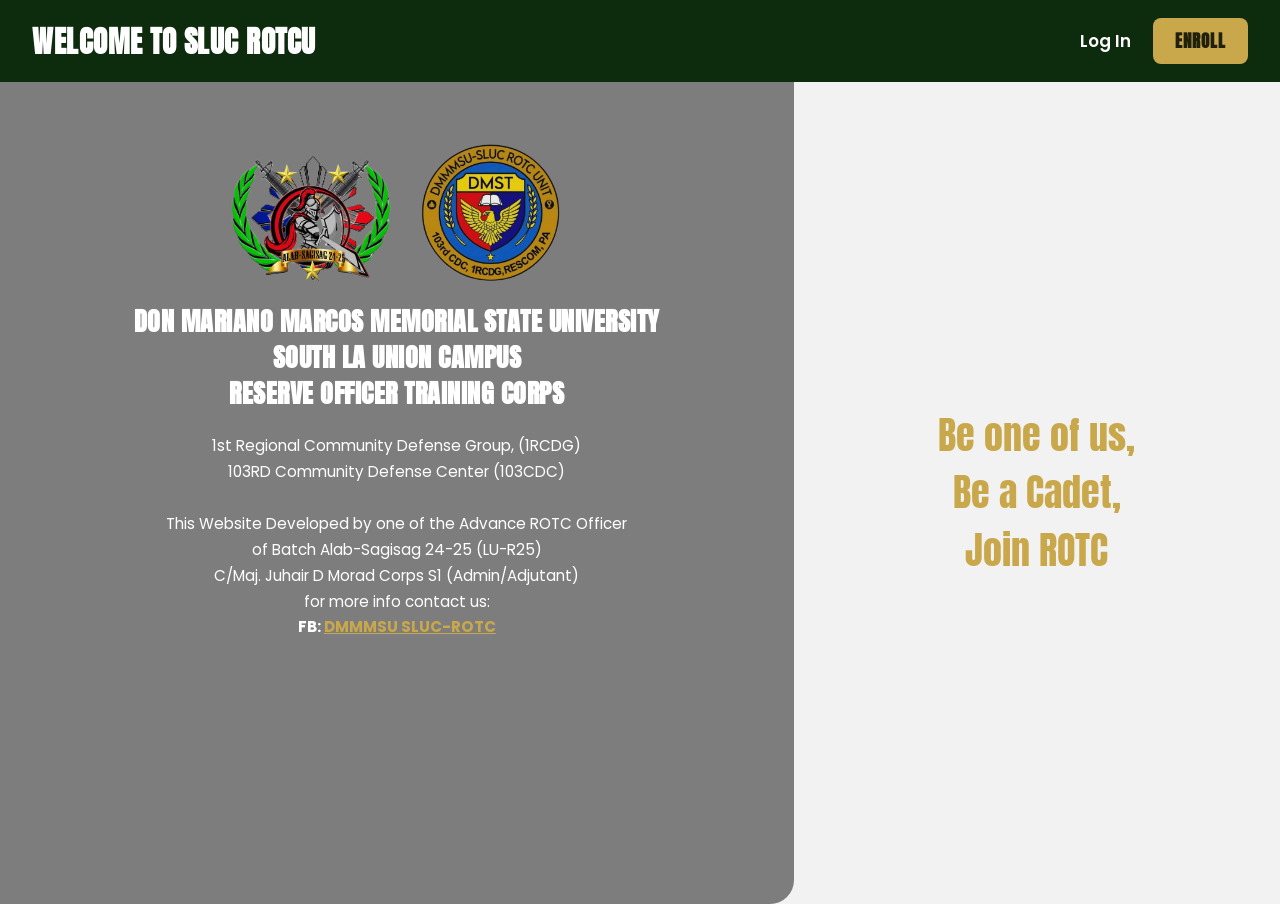
<file: index.html>
<!DOCTYPE html>
<html lang="en">
<head>
<meta charset="UTF-8">
<meta name="viewport" content="width=device-width, initial-scale=1.0">
<title>DMMMSU SLUC ROTC Unit</title>
<link rel="icon" href="assets/img/dmst-seal.png">
<link rel="stylesheet" href="assets/css/style.css">
</head>
<body>

<header class="topbar">
  <h1>WELCOME TO SLUC ROTCU</h1>
  <div class="topbar-actions">
    <a href="login.html">Log In</a>
    <a href="enroll.html" class="btn-enroll">ENROLL</a>
  </div>
</header>

<section class="hero">
  <div class="hero-panel">
    <div class="hero-logos">
      <img src="assets/img/alab-sagisag.png" alt="ALAB-SAGISAG 24-25 logo">
      <img src="assets/img/dmst-seal.png" alt="DMMMSU-SLUC ROTC Unit seal">
    </div>
    <h2>DON MARIANO MARCOS MEMORIAL STATE UNIVERSITY<br>
        SOUTH LA UNION CAMPUS<br>
        RESERVE OFFICER TRAINING CORPS</h2>
    <div class="sub">
      1st Regional Community Defense Group, (1RCDG)<br>
      103RD Community Defense Center (103CDC)
      <br><br>
      This Website Developed by one of the Advance ROTC Officer<br>
      of Batch Alab-Sagisag 24-25 (LU-R25)<br>
      C/Maj. Juhair D Morad Corps S1 (Admin/Adjutant)<br>
      for more info contact us:<br>
      <strong>FB: <a href="https://www.facebook.com/profile.php?id=100076255934388" target="_blank" rel="noopener" style="color:var(--gold);text-decoration:underline;">DMMMSU SLUC-ROTC</a></strong>
    </div>
  </div>
  <div class="hero-side">
    <div class="tagline">Be one of us,<br>Be a Cadet,<br>Join ROTC</div>
  </div>
</section>

</body>
</html>
</file>
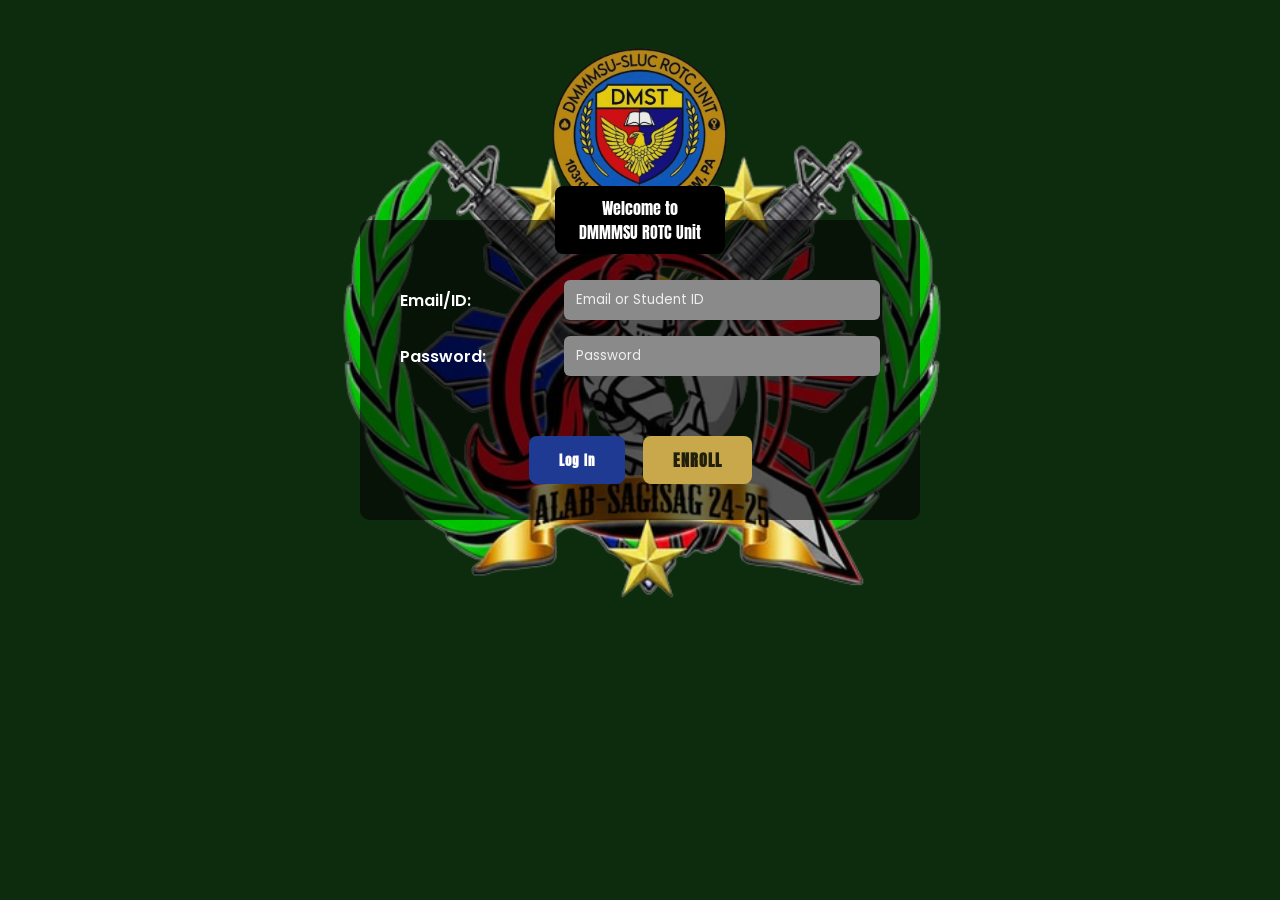
<file: admin-about.html>
<!DOCTYPE html>
<html lang="en">
<head>
<meta charset="UTF-8">
<meta name="viewport" content="width=device-width, initial-scale=1.0">
<title>About Us — DMMMSU SLUC ROTC Unit</title>
<link rel="icon" href="assets/img/dmst-seal.png">
<link rel="stylesheet" href="assets/css/style.css">
</head>
<body>
<div class="dash">
  <aside class="sidebar">
    <div>
      <nav>
        <a href="admin-home.html"><span class="icon">🏠</span>HOME</a>
        <a href="admin-attendance.html"><span class="icon">📅</span>ATTENDANCE</a>
        <a href="admin-profile.html"><span class="icon">👤</span>PROFILE</a>
        <a href="admin-about.html" class="active"><span class="icon">ℹ️</span>ABOUT US</a>
        <a href="admin-manage-admins.html" id="nav-manage-admins" class="hidden"><span class="icon">👑</span>MANAGE ADMINS</a>
      </nav>
    </div>
    <div class="sidebar-footer">
      © JUHAIR D. MORAD<br>BSCS STUDENT<br><br>
      <a href="#" id="logout-link" class="btn-logout">Log Out</a>
    </div>
  </aside>

  <div class="dash-main">
    <header class="dash-header">
      <img src="assets/img/dmst-seal.png" alt="seal">
      <h1>DMMMSU SLUC ROTC UNIT</h1>
    </header>

    <main class="content">
      <h2 class="page-title">ABOUT US</h2>
      <div class="panel on-white">
        <p style="text-align:center;font-weight:700;">
          DON MARIANO MARCOS MEMORIAL STATE UNIVERSITY-<br>
          SOUTH LA UNION CAMPUS<br>
          RESERVE OFFICER TRAINING CORPS (ROTC)
        </p>
        <p style="margin-top:14px;">
          103rd CDC, 1RCDG, RESCOM, PA. Committed to training disciplined, patriotic,
          and leadership-driven cadets.
        </p>
        <p style="margin-top:14px;">System developed by <a href="https://www.facebook.com/Dylan031706" target="_blank" rel="noopener" style="color:var(--navy);font-weight:700;text-decoration:underline;">Juhair D. Morad</a> — BSCS Student</p>
      </div>
    </main>
  </div>
</div>

<script src="assets/js/api.js"></script>
<script>
const user = ROTC.requireRole("admin");
if (user && user.isSuperAdmin) { const na = document.getElementById("nav-manage-admins"); if (na) na.classList.remove("hidden"); }
document.getElementById("logout-link").addEventListener("click", (e) => {
  e.preventDefault();
  ROTC.clearSession();
  window.location.href = "login.html";
});
</script>
</body>
</html>
</file>
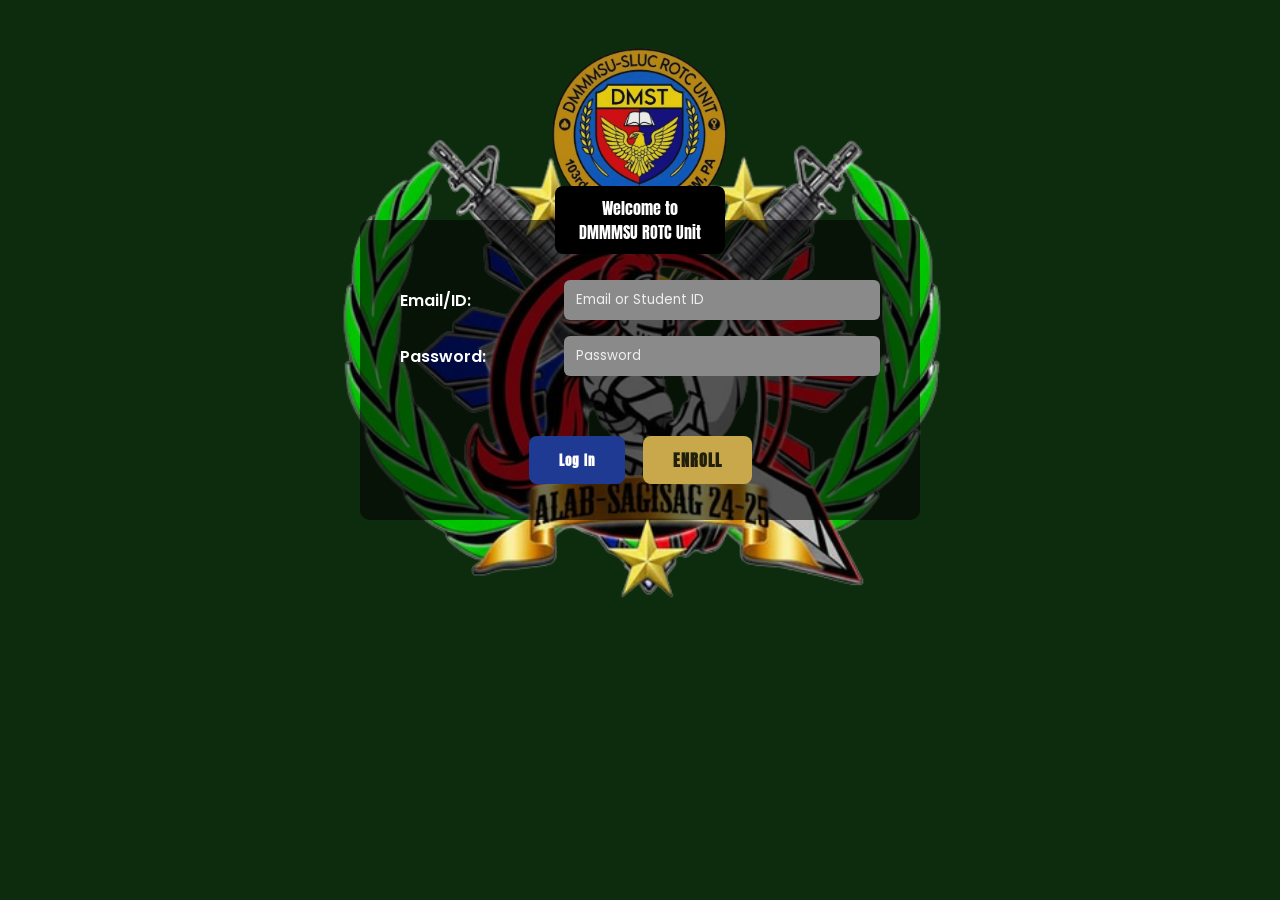
<file: admin-attendance-records.html>
<!DOCTYPE html>
<html lang="en">
<head>
<meta charset="UTF-8">
<meta name="viewport" content="width=device-width, initial-scale=1.0">
<title>Attendance Records — DMMMSU SLUC ROTC Unit</title>
<link rel="icon" href="assets/img/dmst-seal.png">
<link rel="stylesheet" href="assets/css/style.css">
</head>
<body>
<div class="dash">
  <aside class="sidebar">
    <div>
      <nav>
        <a href="admin-home.html"><span class="icon">🏠</span>HOME</a>
        <a href="admin-attendance.html" class="active"><span class="icon">📅</span>ATTENDANCE</a>
        <a href="admin-profile.html"><span class="icon">👤</span>PROFILE</a>
        <a href="admin-about.html"><span class="icon">ℹ️</span>ABOUT US</a>
        <a href="admin-manage-admins.html" id="nav-manage-admins" class="hidden"><span class="icon">👑</span>MANAGE ADMINS</a>
      </nav>
    </div>
    <div class="sidebar-footer">
      © JUHAIR D. MORAD<br>BSCS STUDENT<br><br>
      <a href="#" id="logout-link" class="btn-logout">Log Out</a>
    </div>
  </aside>

  <div class="dash-main">
    <header class="dash-header">
      <img src="assets/img/dmst-seal.png" alt="seal">
      <h1>DMMMSU SLUC ROTC UNIT</h1>
    </header>

    <main class="content">
      <h2 class="page-title">ATTENDANCE PAGE</h2>
      <h3 style="color:var(--gold-dark);margin-bottom:14px;">Attendance Record</h3>
      <p class="small-note" style="margin-bottom:10px;">
        Note: The student who scans the QR gets their name and time recorded automatically.
      </p>

      <div class="panel">
        <div class="table-scroll">
          <table>
            <thead><tr><th>ID</th><th>Name</th><th>Date</th><th>Time In</th><th>Time Out</th></tr></thead>
            <tbody id="records-tbody">
              <tr><td colspan="5">Loading…</td></tr>
            </tbody>
          </table>
        </div>
      </div>
    </main>
  </div>
</div>

<script src="assets/js/api.js"></script>
<script>
const user = ROTC.requireRole("admin");
if (user && user.isSuperAdmin) { const na = document.getElementById("nav-manage-admins"); if (na) na.classList.remove("hidden"); }
document.getElementById("logout-link").addEventListener("click", (e) => {
  e.preventDefault();
  ROTC.clearSession();
  window.location.href = "login.html";
});

(async () => {
  const tbody = document.getElementById("records-tbody");
  try {
    const records = await ROTC.getAttendanceRecords();
    tbody.innerHTML = records.length
      ? records.map(r => `
        <tr>
          <td>${r.id}</td><td>${r.name}</td><td>${r.date}</td>
          <td>${r.timeIn || "—"}</td><td>${r.timeOut || "—"}</td>
        </tr>`).join("")
      : "<tr><td colspan='5'>No records yet.</td></tr>";
  } catch (err) {
    tbody.innerHTML = `<tr><td colspan="5">${err.message}</td></tr>`;
  }
})();
</script>
</body>
</html>
</file>
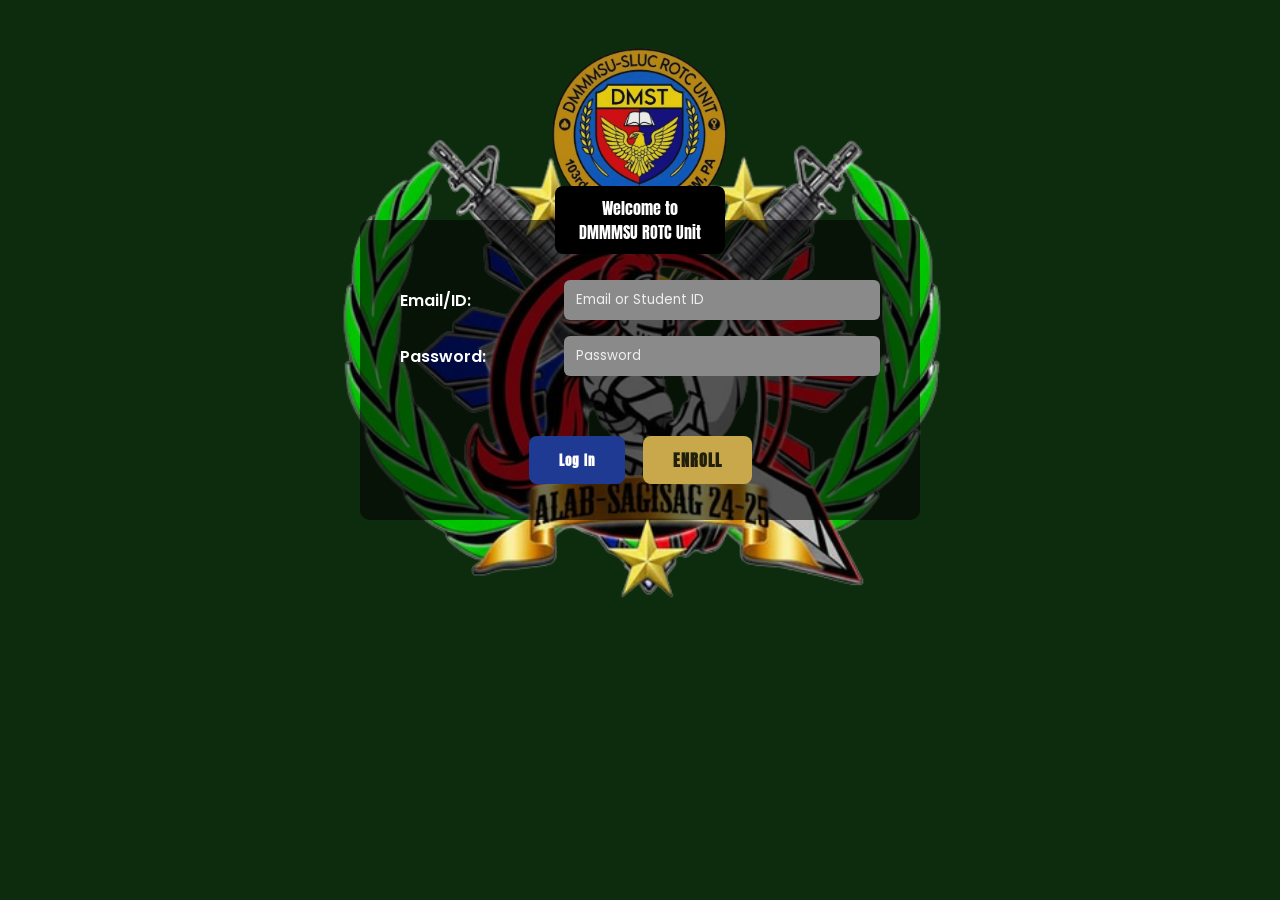
<file: admin-home.html>
<!DOCTYPE html>
<html lang="en">
<head>
<meta charset="UTF-8">
<meta name="viewport" content="width=device-width, initial-scale=1.0">
<title>Admin Home — DMMMSU SLUC ROTC Unit</title>
<link rel="icon" href="assets/img/dmst-seal.png">
<link rel="stylesheet" href="assets/css/style.css">
</head>
<body>
<div class="dash">
  <aside class="sidebar">
    <div>
      <nav>
        <a href="admin-home.html" class="active"><span class="icon">🏠</span>HOME</a>
        <a href="admin-attendance.html"><span class="icon">📅</span>ATTENDANCE</a>
        <a href="admin-profile.html"><span class="icon">👤</span>PROFILE</a>
        <a href="admin-about.html"><span class="icon">ℹ️</span>ABOUT US</a>
        <a href="admin-manage-admins.html" id="nav-manage-admins" class="hidden"><span class="icon">👑</span>MANAGE ADMINS</a>
      </nav>
    </div>
    <div class="sidebar-footer">
      © JUHAIR D. MORAD<br>BSCS STUDENT<br><br>
      <a href="#" id="logout-link" class="btn-logout">Log Out</a>
    </div>
  </aside>

  <div class="dash-main">
    <header class="dash-header">
      <img src="assets/img/dmst-seal.png" alt="seal">
      <h1>DMMMSU SLUC ROTC UNIT</h1>
    </header>

    <main class="content">
      <h2 class="page-title">HOME PAGE</h2>

      <div class="panel">
        <h3>ENROLLED STUDENT INFORMATION</h3>
        <p class="small-note">Review, approve, or edit cadet enrollment records.</p>
        <div class="table-actions" style="justify-content:flex-end;">
          <a href="admin-students.html" class="btn-view">VIEW/EDIT</a>
        </div>
      </div>

      <div class="panel">
        <h3>INSTRUCTORS &amp; OFFICERS</h3>
        <p class="small-note">Manage cadre and officer records.</p>
        <div class="table-actions" style="justify-content:flex-end;">
          <a href="admin-officers.html" class="btn-view">VIEW/EDIT</a>
        </div>
      </div>
    </main>
  </div>
</div>

<script src="assets/js/api.js"></script>
<script>
const user = ROTC.requireRole("admin");
if (user && user.isSuperAdmin) { const na = document.getElementById("nav-manage-admins"); if (na) na.classList.remove("hidden"); }
document.getElementById("logout-link").addEventListener("click", (e) => {
  e.preventDefault();
  ROTC.clearSession();
  window.location.href = "login.html";
});
</script>
</body>
</html>
</file>
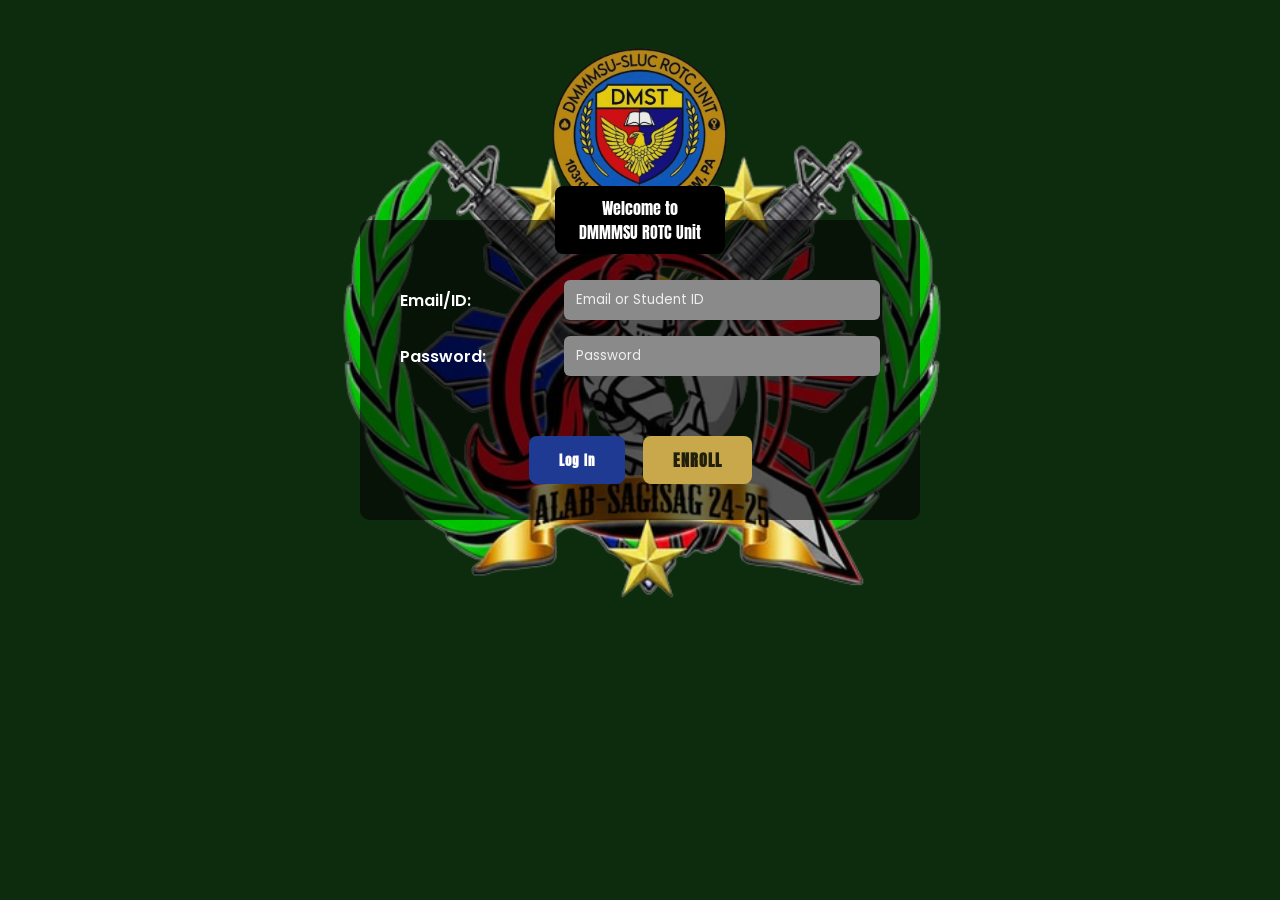
<file: admin-manage-admins.html>
<!DOCTYPE html>
<html lang="en">
<head>
<meta charset="UTF-8">
<meta name="viewport" content="width=device-width, initial-scale=1.0">
<title>Manage Admins — DMMMSU SLUC ROTC Unit</title>
<link rel="icon" href="assets/img/dmst-seal.png">
<link rel="stylesheet" href="assets/css/style.css">
</head>
<body>
<div class="dash">
  <aside class="sidebar">
    <div>
      <nav>
        <a href="admin-home.html"><span class="icon">🏠</span>HOME</a>
        <a href="admin-attendance.html"><span class="icon">📅</span>ATTENDANCE</a>
        <a href="admin-profile.html"><span class="icon">👤</span>PROFILE</a>
        <a href="admin-about.html"><span class="icon">ℹ️</span>ABOUT US</a>
        <a href="admin-manage-admins.html" id="nav-manage-admins" class="active"><span class="icon">👑</span>MANAGE ADMINS</a>
      </nav>
    </div>
    <div class="sidebar-footer">
      © JUHAIR D. MORAD<br>BSCS STUDENT<br><br>
      <a href="#" id="logout-link" class="btn-logout">Log Out</a>
    </div>
  </aside>

  <div class="dash-main">
    <header class="dash-header">
      <img src="assets/img/dmst-seal.png" alt="seal">
      <h1>DMMMSU SLUC ROTC UNIT</h1>
    </header>

    <main class="content">
      <h2 class="page-title">MANAGE ADMINS</h2>
      <p class="small-note" style="margin-bottom:10px;">
        Super Admin only. Regular admins can approve students, run attendance,
        and manage instructors/officers — but only a Super Admin can add or
        remove admin accounts, promote someone to Super Admin, or edit grades.
      </p>

      <div class="panel">
        <h3>ADD NEW ADMIN</h3>
        <div class="form-row"><label>ID:</label><input id="new-id" placeholder="unique ID"></div>
        <div class="form-row"><label>Name:</label><input id="new-name"></div>
        <div class="form-row"><label>Email:</label><input id="new-email" type="email"></div>
        <div class="form-row"><label>Password:</label><input id="new-password" type="password"></div>
        <div class="form-row">
          <label>Super Admin?</label>
          <select id="new-super">
            <option value="no">No — regular Admin</option>
            <option value="yes">Yes — Super Admin</option>
          </select>
        </div>
        <div style="text-align:right;">
          <button class="btn-save" id="add-admin-btn">Add Admin</button>
        </div>
        <div class="form-msg" id="add-msg"></div>
      </div>

      <div class="panel">
        <h3>CURRENT ADMINS</h3>
        <div class="table-scroll">
          <table>
            <thead>
              <tr><th>ID</th><th>Name</th><th>Email</th><th>Role</th><th></th></tr>
            </thead>
            <tbody id="admins-tbody">
              <tr><td colspan="5">Loading…</td></tr>
            </tbody>
          </table>
        </div>
      </div>
    </main>
  </div>
</div>

<script src="assets/js/api.js"></script>
<script>
const user = ROTC.requireSuperAdmin();

document.getElementById("logout-link").addEventListener("click", (e) => {
  e.preventDefault();
  ROTC.clearSession();
  window.location.href = "login.html";
});

async function load() {
  const tbody = document.getElementById("admins-tbody");
  try {
    const admins = await ROTC.getAllAdmins({ requesterId: user.id });
    tbody.innerHTML = admins.map(a => `
      <tr data-id="${a.id}">
        <td>${a.id}</td>
        <td>${a.name || ""}</td>
        <td>${a.email || ""}</td>
        <td><span class="status-badge ${a.isSuperAdmin ? "status-approved" : "status-pending"}">${a.isSuperAdmin ? "Super Admin" : "Admin"}</span></td>
        <td>
          <div class="table-actions">
            <button class="btn-view toggle-super" data-super="${a.isSuperAdmin ? "no" : "yes"}">
              ${a.isSuperAdmin ? "Demote to Admin" : "Promote to Super Admin"}
            </button>
            ${a.id === user.id ? "" : '<button class="btn-delete">Delete</button>'}
          </div>
        </td>
      </tr>
    `).join("");
  } catch (err) {
    tbody.innerHTML = `<tr><td colspan="5">${err.message}</td></tr>`;
  }
}
load();

document.getElementById("admins-tbody").addEventListener("click", async (e) => {
  const row = e.target.closest("tr");
  if (!row) return;
  const id = row.dataset.id;

  try {
    if (e.target.classList.contains("toggle-super")) {
      const makeSuper = e.target.dataset.super === "yes";
      await ROTC.updateAdmin({ requesterId: user.id, id, isSuperAdmin: makeSuper });
      load();
    } else if (e.target.textContent.trim() === "Delete") {
      if (!confirm("Delete this admin account?")) return;
      await ROTC.deleteAdmin({ requesterId: user.id, id });
      load();
    }
  } catch (err) {
    alert(err.message);
  }
});

document.getElementById("add-admin-btn").addEventListener("click", async () => {
  const msg = document.getElementById("add-msg");
  const payload = {
    requesterId: user.id,
    id: document.getElementById("new-id").value.trim(),
    name: document.getElementById("new-name").value.trim(),
    email: document.getElementById("new-email").value.trim(),
    password: document.getElementById("new-password").value,
    isSuperAdmin: document.getElementById("new-super").value === "yes",
  };
  if (!payload.id || !payload.password) {
    msg.textContent = "ID and password are required.";
    msg.className = "form-msg error";
    return;
  }
  try {
    await ROTC.addAdmin(payload);
    msg.textContent = "Admin added.";
    msg.className = "form-msg ok";
    ["new-id","new-name","new-email","new-password"].forEach(id => document.getElementById(id).value = "");
    document.getElementById("new-super").value = "no";
    load();
  } catch (err) {
    msg.textContent = err.message;
    msg.className = "form-msg error";
  }
});
</script>
</body>
</html>
</file>
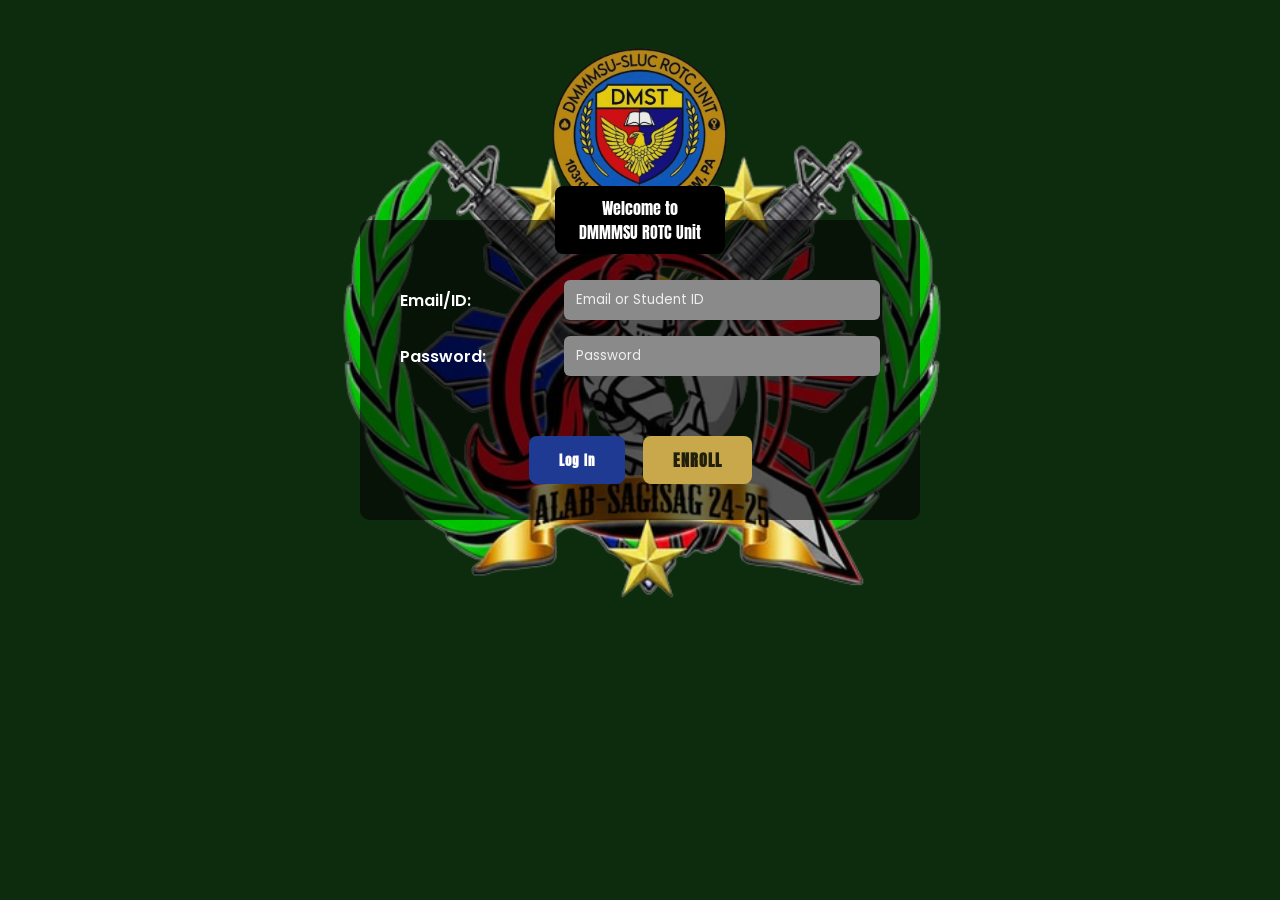
<file: admin-officers.html>
<!DOCTYPE html>
<html lang="en">
<head>
<meta charset="UTF-8">
<meta name="viewport" content="width=device-width, initial-scale=1.0">
<title>Instructors &amp; Officers — DMMMSU SLUC ROTC Unit</title>
<link rel="icon" href="assets/img/dmst-seal.png">
<link rel="stylesheet" href="assets/css/style.css">
</head>
<body>
<div class="dash">
  <aside class="sidebar">
    <div>
      <nav>
        <a href="admin-home.html" class="active"><span class="icon">🏠</span>HOME</a>
        <a href="admin-attendance.html"><span class="icon">📅</span>ATTENDANCE</a>
        <a href="admin-profile.html"><span class="icon">👤</span>PROFILE</a>
        <a href="admin-about.html"><span class="icon">ℹ️</span>ABOUT US</a>
        <a href="admin-manage-admins.html" id="nav-manage-admins" class="hidden"><span class="icon">👑</span>MANAGE ADMINS</a>
      </nav>
    </div>
    <div class="sidebar-footer">
      © JUHAIR D. MORAD<br>BSCS STUDENT<br><br>
      <a href="#" id="logout-link" class="btn-logout">Log Out</a>
    </div>
  </aside>

  <div class="dash-main">
    <header class="dash-header">
      <img src="assets/img/dmst-seal.png" alt="seal">
      <h1>DMMMSU SLUC ROTC UNIT</h1>
    </header>

    <main class="content">
      <h2 class="page-title">INSTRUCTORS &amp; OFFICERS</h2>

      <div class="panel">
        <div class="table-scroll">
          <table id="officers-table">
            <thead>
              <tr><th>Rank</th><th>Name</th><th>CP#</th><th>Address</th><th>Role</th><th>Bank No.</th><th>Tin No.</th><th></th></tr>
            </thead>
            <tbody id="officers-tbody">
              <tr><td colspan="8">Loading…</td></tr>
            </tbody>
          </table>
        </div>
        <div class="table-actions">
          <button class="btn-view" id="add-row">+ Add Row</button>
          <button class="btn-discard" id="discard">Discard</button>
          <button class="btn-save" id="save-all">Save Changes</button>
        </div>
      </div>
    </main>
  </div>
</div>

<script src="assets/js/api.js"></script>
<script>
const user = ROTC.requireRole("admin");
if (user && user.isSuperAdmin) { const na = document.getElementById("nav-manage-admins"); if (na) na.classList.remove("hidden"); }
document.getElementById("logout-link").addEventListener("click", (e) => {
  e.preventDefault();
  ROTC.clearSession();
  window.location.href = "login.html";
});

const cols = ["rank","name","cp","address","role","bankNo","tinNo"];

function rowHtml(o = {}) {
  return `<tr>` + cols.map(c => `<td><input value="${o[c] || ""}" data-col="${c}" style="width:100%;border:none;background:transparent;"></td>`).join("") +
    `<td><button class="btn-delete row-delete">Delete</button></td></tr>`;
}

async function load() {
  const tbody = document.getElementById("officers-tbody");
  try {
    const officers = await ROTC.getOfficers();
    tbody.innerHTML = officers.length
      ? officers.map(rowHtml).join("")
      : rowHtml();
  } catch (err) {
    tbody.innerHTML = `<tr><td colspan="8">${err.message}</td></tr>`;
  }
}
load();

document.getElementById("add-row").addEventListener("click", () => {
  document.getElementById("officers-tbody").insertAdjacentHTML("beforeend", rowHtml());
});

document.getElementById("officers-tbody").addEventListener("click", (e) => {
  if (e.target.classList.contains("row-delete")) {
    e.target.closest("tr").remove();
  }
});

document.getElementById("discard").addEventListener("click", load);

document.getElementById("save-all").addEventListener("click", async () => {
  const rows = [...document.querySelectorAll("#officers-tbody tr")];
  const officers = rows.map(row => {
    const obj = {};
    cols.forEach(c => obj[c] = row.querySelector(`[data-col="${c}"]`).value.trim());
    return obj;
  }).filter(o => o.name); // skip empty rows

  try {
    await ROTC.saveOfficers({ officers });
    alert("Saved.");
    load();
  } catch (err) {
    alert(err.message);
  }
});
</script>
</body>
</html>
</file>
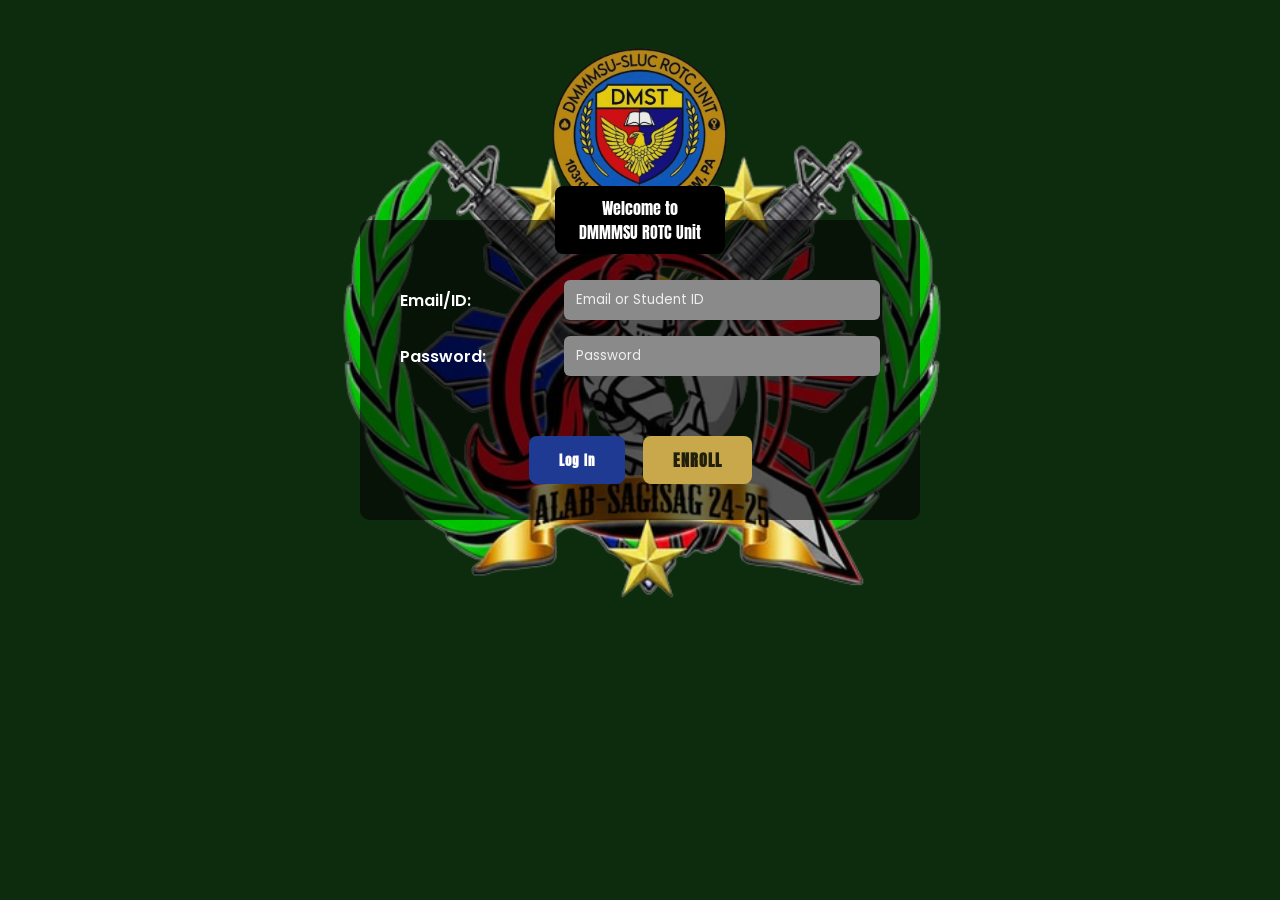
<file: admin-profile.html>
<!DOCTYPE html>
<html lang="en">
<head>
<meta charset="UTF-8">
<meta name="viewport" content="width=device-width, initial-scale=1.0">
<title>Profile — DMMMSU SLUC ROTC Unit</title>
<link rel="icon" href="assets/img/dmst-seal.png">
<link rel="stylesheet" href="assets/css/style.css">
</head>
<body>
<div class="dash">
  <aside class="sidebar">
    <div>
      <nav>
        <a href="admin-home.html"><span class="icon">🏠</span>HOME</a>
        <a href="admin-attendance.html"><span class="icon">📅</span>ATTENDANCE</a>
        <a href="admin-profile.html" class="active"><span class="icon">👤</span>PROFILE</a>
        <a href="admin-about.html"><span class="icon">ℹ️</span>ABOUT US</a>
        <a href="admin-manage-admins.html" id="nav-manage-admins" class="hidden"><span class="icon">👑</span>MANAGE ADMINS</a>
      </nav>
    </div>
    <div class="sidebar-footer">
      © JUHAIR D. MORAD<br>BSCS STUDENT<br><br>
      <a href="#" id="logout-link" class="btn-logout">Log Out</a>
    </div>
  </aside>

  <div class="dash-main">
    <header class="dash-header">
      <img src="assets/img/dmst-seal.png" alt="seal">
      <h1>DMMMSU SLUC ROTC UNIT</h1>
    </header>

    <main class="content">
      <h2 class="page-title">PROFILE PAGE</h2>

      <div class="profile-grid">
        <div class="profile-photo-card">
          <div class="avatar" id="avatar">
            <svg viewBox="0 0 24 24"><path d="M12 12c2.7 0 4.8-2.1 4.8-4.8S14.7 2.4 12 2.4 7.2 4.5 7.2 7.2 9.3 12 12 12zm0 2.4c-3.2 0-9.6 1.6-9.6 4.8v2.4h19.2v-2.4c0-3.2-6.4-4.8-9.6-4.8z"/></svg>
          </div>
          <input type="file" id="photo-input" accept="image/*" class="hidden">
          <button class="btn btn-primary" id="edit-photo-btn" style="background:var(--navy);border-radius:6px;">EDIT PHOTO</button>
        </div>

        <div class="detail-card">
          <h3 style="color:var(--gold-dark);margin-bottom:16px;">PROFILE DETAIL</h3>
          <form id="profile-form">
            <div class="detail-row"><label>NAME:</label><input id="p-name" disabled></div>
            <div class="detail-row"><label>RANK:</label><input id="p-rank" disabled></div>
            <div class="detail-row"><label>ROLE:</label><input id="p-role" disabled></div>
            <div class="detail-row"><label>ADDRESS:</label><input id="p-address" disabled></div>
            <div class="detail-row"><label>CP#:</label><input id="p-cp" disabled></div>
            <div class="detail-row"><label>Email:</label><input id="p-email" disabled></div>
            <div class="detail-row"><label>PASSWORD:</label><input id="p-password" type="password" value="**********" disabled></div>
            <div style="text-align:right;">
              <button type="button" class="btn-save" id="edit-toggle">EDIT INFO</button>
            </div>
          </form>
        </div>
      </div>
    </main>
  </div>
</div>

<script src="assets/js/api.js"></script>
<script>
const user = ROTC.requireRole("admin");
if (user && user.isSuperAdmin) { const na = document.getElementById("nav-manage-admins"); if (na) na.classList.remove("hidden"); }
document.getElementById("logout-link").addEventListener("click", (e) => {
  e.preventDefault();
  ROTC.clearSession();
  window.location.href = "login.html";
});

const fields = ["name","rank","role","address","cp","email"];

(async () => {
  try {
    const p = await ROTC.getProfile(user.id);
    fields.forEach(f => {
      const el = document.getElementById("p-" + f);
      if (el && p[f] !== undefined) el.value = p[f];
    });
    if (p.photoUrl) document.getElementById("avatar").innerHTML = `<img src="${p.photoUrl}" alt="photo">`;
  } catch (err) { console.error(err); }
})();

let editing = false;
document.getElementById("edit-toggle").addEventListener("click", async () => {
  editing = !editing;
  fields.forEach(f => { if (f !== "email") document.getElementById("p-" + f).disabled = !editing; });
  const btn = document.getElementById("edit-toggle");
  if (editing) { btn.textContent = "SAVE"; }
  else {
    btn.textContent = "EDIT INFO";
    const payload = { id: user.id };
    fields.forEach(f => payload[f] = document.getElementById("p-" + f).value);
    try { await ROTC.updateProfile(payload); } catch (err) { alert(err.message); }
  }
});

document.getElementById("edit-photo-btn").addEventListener("click", () => document.getElementById("photo-input").click());
document.getElementById("photo-input").addEventListener("change", (e) => {
  const file = e.target.files[0];
  if (!file) return;
  const reader = new FileReader();
  reader.onload = async () => {
    document.getElementById("avatar").innerHTML = `<img src="${reader.result}" alt="photo">`;
    try { await ROTC.updateProfile({ id: user.id, photoBase64: reader.result }); } catch (err) { alert(err.message); }
  };
  reader.readAsDataURL(file);
});
</script>
</body>
</html>
</file>
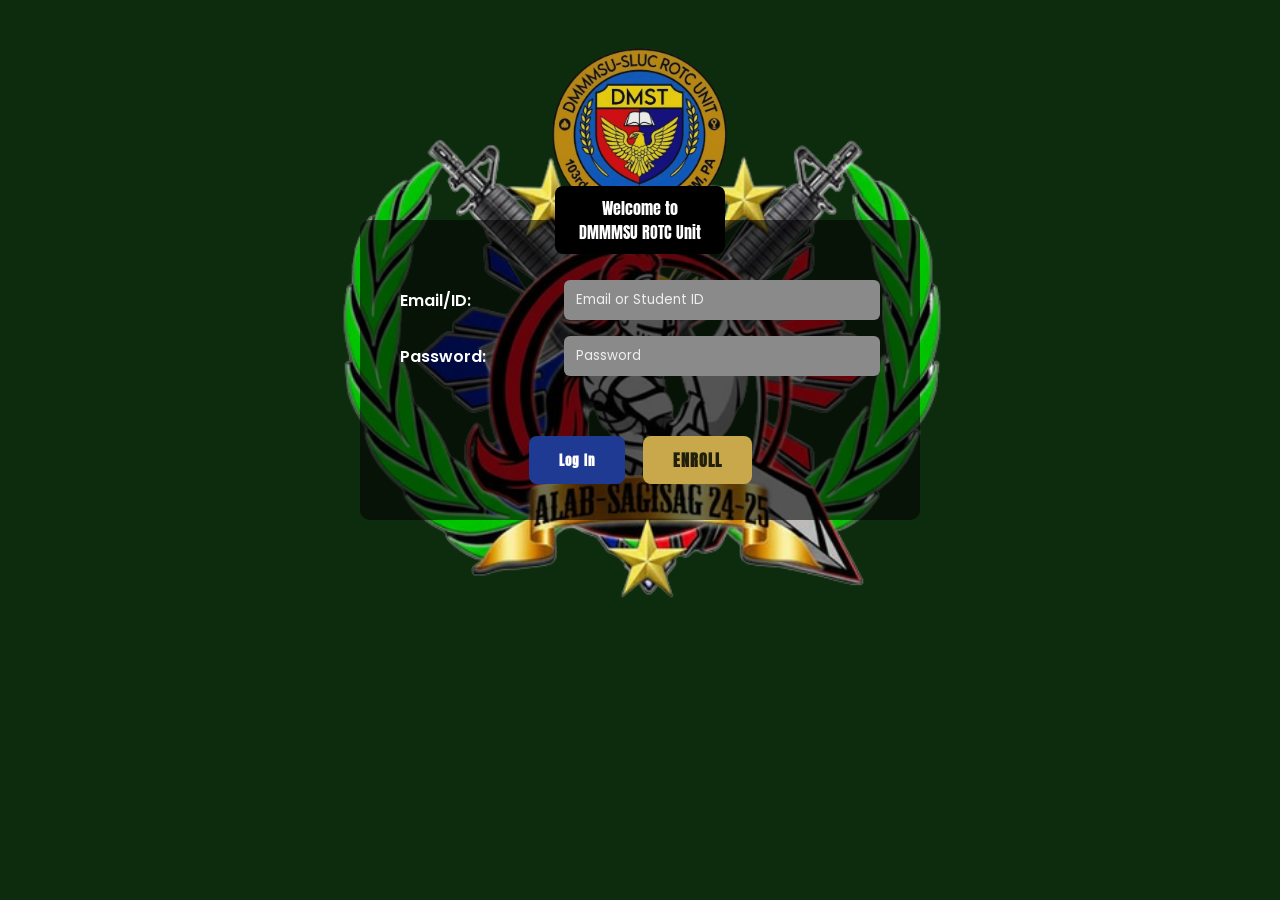
<file: admin-students.html>
<!DOCTYPE html>
<html lang="en">
<head>
<meta charset="UTF-8">
<meta name="viewport" content="width=device-width, initial-scale=1.0">
<title>Enrolled Students — DMMMSU SLUC ROTC Unit</title>
<link rel="icon" href="assets/img/dmst-seal.png">
<link rel="stylesheet" href="assets/css/style.css">
</head>
<body>
<div class="dash">
  <aside class="sidebar">
    <div>
      <nav>
        <a href="admin-home.html" class="active"><span class="icon">🏠</span>HOME</a>
        <a href="admin-attendance.html"><span class="icon">📅</span>ATTENDANCE</a>
        <a href="admin-profile.html"><span class="icon">👤</span>PROFILE</a>
        <a href="admin-about.html"><span class="icon">ℹ️</span>ABOUT US</a>
        <a href="admin-manage-admins.html" id="nav-manage-admins" class="hidden"><span class="icon">👑</span>MANAGE ADMINS</a>
      </nav>
    </div>
    <div class="sidebar-footer">
      © JUHAIR D. MORAD<br>BSCS STUDENT<br><br>
      <a href="#" id="logout-link" class="btn-logout">Log Out</a>
    </div>
  </aside>

  <div class="dash-main">
    <header class="dash-header">
      <img src="assets/img/dmst-seal.png" alt="seal">
      <h1>DMMMSU SLUC ROTC UNIT</h1>
    </header>

    <main class="content">
      <h2 class="page-title">ENROLLED STUDENT INFORMATION</h2>
      <p class="small-note" style="margin-bottom:10px;">
        Note: Information in the enrollment of a student must include all fields above.
      </p>
      <p class="small-note" id="grades-note" style="margin-bottom:10px;"></p>

      <div class="panel">
        <div class="table-scroll">
          <table id="students-table">
            <thead>
              <tr>
                <th>ID</th><th>NAME</th><th>ADDRESS</th><th>Course</th>
                <th>Parent</th><th>CP#</th><th>Email</th><th>Status</th>
                <th>MS1</th><th>MS2</th><th></th>
              </tr>
            </thead>
            <tbody id="students-tbody">
              <tr><td colspan="11">Loading…</td></tr>
            </tbody>
          </table>
        </div>
      </div>
    </main>
  </div>
</div>

<script src="assets/js/api.js"></script>
<script>
const user = ROTC.requireRole("admin");
if (user && user.isSuperAdmin) { const na = document.getElementById("nav-manage-admins"); if (na) na.classList.remove("hidden"); }
document.getElementById("logout-link").addEventListener("click", (e) => {
  e.preventDefault();
  ROTC.clearSession();
  window.location.href = "login.html";
});

async function load() {
  const tbody = document.getElementById("students-tbody");
  try {
    const students = await ROTC.getAllStudents();
    if (!students.length) {
      tbody.innerHTML = "<tr><td colspan='11'>No students enrolled yet.</td></tr>";
      return;
    }
    const canEditGrades = !!user.isSuperAdmin;
    tbody.innerHTML = students.map(s => `
      <tr data-id="${s.id}">
        <td>${s.id}</td>
        <td>${s.name}</td>
        <td>${s.address || ""}</td>
        <td>${s.course || ""}</td>
        <td>${s.parent || ""}</td>
        <td>${s.cp || ""}</td>
        <td>${s.email || ""}</td>
        <td><span class="status-badge status-${(s.status || "pending").toLowerCase()}">${s.status || "Pending"}</span></td>
        <td><input type="text" class="ms1-input" value="${s.ms1 || ""}" style="width:60px;" ${canEditGrades ? "" : "disabled"}></td>
        <td><input type="text" class="ms2-input" value="${s.ms2 || ""}" style="width:60px;" ${canEditGrades ? "" : "disabled"}></td>
        <td>
          <div class="table-actions">
            <button class="btn-approve ${s.status === "Approved" ? "is-active" : ""}" data-act="Approved">Approved</button>
            <button class="btn-decline ${s.status === "Declined" ? "is-active" : ""}" data-act="Declined">Decline</button>
            <button class="btn-delete" data-act="Delete">Delete</button>
            ${canEditGrades ? '<button class="btn-save" data-act="SaveGrades">Save</button>' : ""}
          </div>
        </td>
      </tr>
    `).join("");
    if (!canEditGrades) {
      document.getElementById("grades-note").textContent =
        "Only the Super Admin can edit MS1/MS2 grades.";
    }
  } catch (err) {
    tbody.innerHTML = `<tr><td colspan="11">${err.message}</td></tr>`;
  }
}
load();

document.getElementById("students-tbody").addEventListener("click", async (e) => {
  const btn = e.target.closest("button");
  if (!btn) return;
  const row = btn.closest("tr");
  const id = row.dataset.id;
  const act = btn.dataset.act;

  try {
    if (act === "Delete") {
      if (!confirm("Delete this student record?")) return;
      await ROTC.deleteStudent({ id });
      row.remove();
      return;
    }
    if (act === "SaveGrades") {
      const ms1 = row.querySelector(".ms1-input").value;
      const ms2 = row.querySelector(".ms2-input").value;
      await ROTC.updateStudentGrades({ id, ms1, ms2, requesterId: user.id });
      alert("Grades saved.");
      return;
    }
    // Approved / Declined
    await ROTC.setStudentStatus({ id, status: act });
    load();
  } catch (err) {
    alert(err.message);
  }
});
</script>
</body>
</html>
</file>
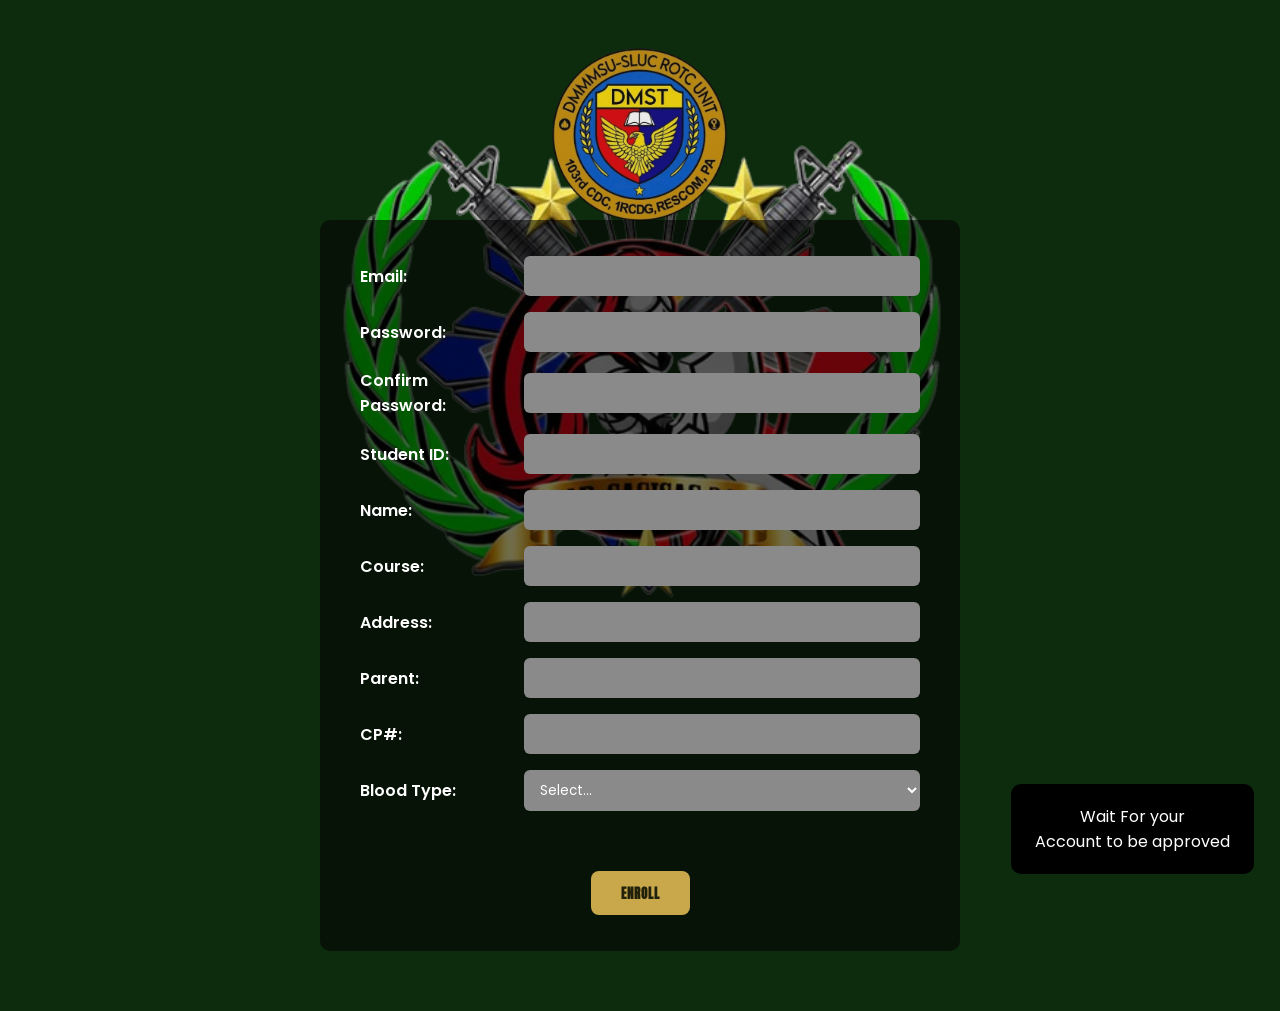
<file: enroll.html>
<!DOCTYPE html>
<html lang="en">
<head>
<meta charset="UTF-8">
<meta name="viewport" content="width=device-width, initial-scale=1.0">
<title>Enroll — DMMMSU SLUC ROTC Unit</title>
<link rel="icon" href="assets/img/dmst-seal.png">
<link rel="stylesheet" href="assets/css/style.css">
<style>
  .auth-page{background:var(--dark-green) url('assets/img/bg-logo.png') center 60px/620px no-repeat;}
  .auth-card{max-width:640px;}
</style>
</head>
<body>

<div class="auth-page">
  <img src="assets/img/login-logo.png" class="seal" alt="DMST seal">
  <div class="auth-card">
    <form id="enroll-form">
      <div class="form-row"><label for="email">Email:</label><input type="email" id="email" required></div>
      <div class="form-row"><label for="password">Password:</label><input type="password" id="password" required minlength="6"></div>
      <div class="form-row"><label for="confirmPassword">Confirm Password:</label><input type="password" id="confirmPassword" required minlength="6"></div>
      <div class="form-row"><label for="studentId">Student ID:</label><input type="text" id="studentId" required></div>
      <div class="form-row"><label for="name">Name:</label><input type="text" id="name" required></div>
      <div class="form-row"><label for="course">Course:</label><input type="text" id="course" required></div>
      <div class="form-row"><label for="address">Address:</label><input type="text" id="address" required></div>
      <div class="form-row"><label for="parent">Parent:</label><input type="text" id="parent" required></div>
      <div class="form-row"><label for="cp">CP#:</label><input type="text" id="cp" required></div>
      <div class="form-row">
        <label for="blood">Blood Type:</label>
        <select id="blood" required>
          <option value="" disabled selected>Select…</option>
          <option>A+</option><option>A-</option>
          <option>B+</option><option>B-</option>
          <option>AB+</option><option>AB-</option>
          <option>O+</option><option>O-</option>
          <option>Not sure</option>
        </select>
      </div>
      <div class="form-msg" id="msg"></div>
      <div class="auth-actions">
        <button type="submit" class="btn btn-gold">ENROLL</button>
      </div>
    </form>
  </div>

  <div class="notice-box" id="notice">
    Wait For your<br>Account to be approved
  </div>
</div>

<script src="assets/js/api.js"></script>
<script>
document.getElementById("enroll-form").addEventListener("submit", async (e) => {
  e.preventDefault();
  const msg = document.getElementById("msg");

  const password = document.getElementById("password").value;
  const confirmPassword = document.getElementById("confirmPassword").value;
  if (password !== confirmPassword) {
    msg.textContent = "Passwords do not match.";
    msg.className = "form-msg error";
    return;
  }

  msg.textContent = "Submitting...";
  msg.className = "form-msg";

  const payload = {
    email: document.getElementById("email").value.trim(),
    password: password,
    studentId: document.getElementById("studentId").value.trim(),
    name: document.getElementById("name").value.trim(),
    course: document.getElementById("course").value.trim(),
    address: document.getElementById("address").value.trim(),
    parent: document.getElementById("parent").value.trim(),
    cp: document.getElementById("cp").value.trim(),
    blood: document.getElementById("blood").value,
  };

  try {
    const result = await ROTC.enroll(payload);
    if (result.duplicate) {
      // "If Student enrolled again the system show 'Student Enrolled Already'"
      msg.textContent = "Student Enrolled Already";
      msg.className = "form-msg error";
    } else {
      msg.textContent = "Enrollment submitted! Wait for approval, then log in.";
      msg.className = "form-msg ok";
      document.getElementById("enroll-form").reset();
      setTimeout(() => { window.location.href = "login.html"; }, 1800);
    }
  } catch (err) {
    msg.textContent = err.message || "Something went wrong. Please try again.";
    msg.className = "form-msg error";
  }
});
</script>
</body>
</html>
</file>
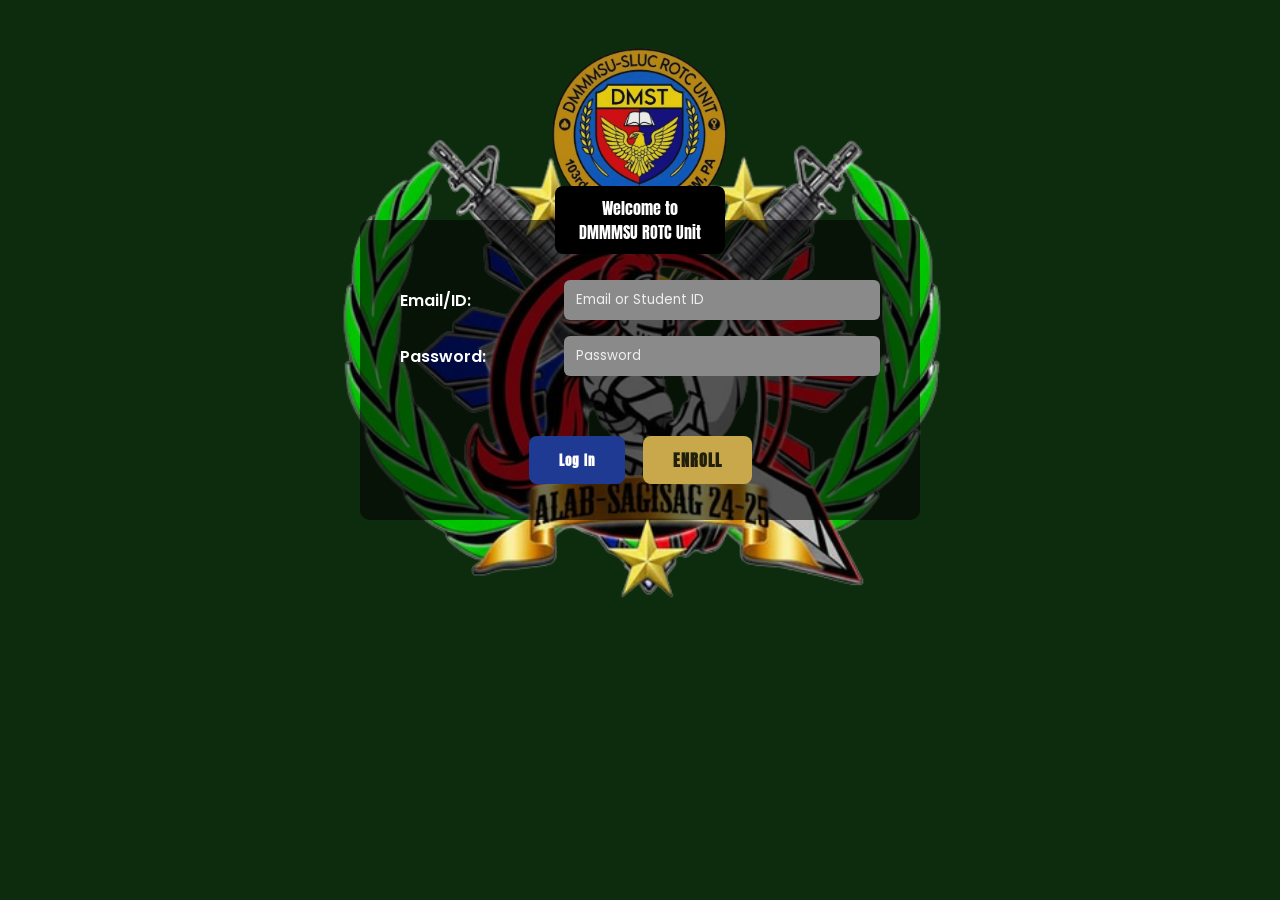
<file: login.html>
<!DOCTYPE html>
<html lang="en">
<head>
<meta charset="UTF-8">
<meta name="viewport" content="width=device-width, initial-scale=1.0">
<title>Log In — DMMMSU SLUC ROTC Unit</title>
<link rel="icon" href="assets/img/dmst-seal.png">
<link rel="stylesheet" href="assets/css/style.css">
<style>
  .auth-page{background:var(--dark-green) url('assets/img/bg-logo.png') center 60px/620px no-repeat;}
</style>
</head>
<body>

<div class="auth-page">
  <img src="assets/img/login-logo.png" class="seal" alt="DMST seal">
  <div class="auth-card">
    <span class="card-title">Welcome to<br>DMMMSU ROTC Unit</span>

    <form id="login-form">
      <div class="form-row">
        <label for="loginId">Email/ID:</label>
        <input type="text" id="loginId" required placeholder="Email or Student ID">
      </div>
      <div class="form-row">
        <label for="loginPw">Password:</label>
        <input type="password" id="loginPw" required placeholder="Password">
      </div>
      <div class="form-msg" id="msg"></div>
      <div class="auth-actions">
        <button type="submit" class="btn btn-primary">Log In</button>
        <a href="enroll.html" class="btn btn-gold">ENROLL</a>
      </div>
    </form>
  </div>
</div>

<script src="assets/js/api.js"></script>
<script>
document.getElementById("login-form").addEventListener("submit", async (e) => {
  e.preventDefault();
  const msg = document.getElementById("msg");
  msg.textContent = "Logging in...";
  msg.className = "form-msg";
  try {
    const id = document.getElementById("loginId").value.trim();
    const password = document.getElementById("loginPw").value;
    const user = await ROTC.login({ id, password });
    ROTC.saveSession(user);
    if (user.role === "admin") {
      window.location.href = "admin-home.html";
    } else if (user.status === "pending") {
      msg.textContent = "Your account is still waiting for approval.";
      msg.className = "form-msg error";
      ROTC.clearSession();
    } else if (user.status === "declined") {
      msg.textContent = "Your enrollment was declined. Contact the unit office.";
      msg.className = "form-msg error";
      ROTC.clearSession();
    } else {
      window.location.href = "student-home.html";
    }
  } catch (err) {
    msg.textContent = err.message || "Invalid email/ID or password.";
    msg.className = "form-msg error";
  }
});
</script>
</body>
</html>
</file>
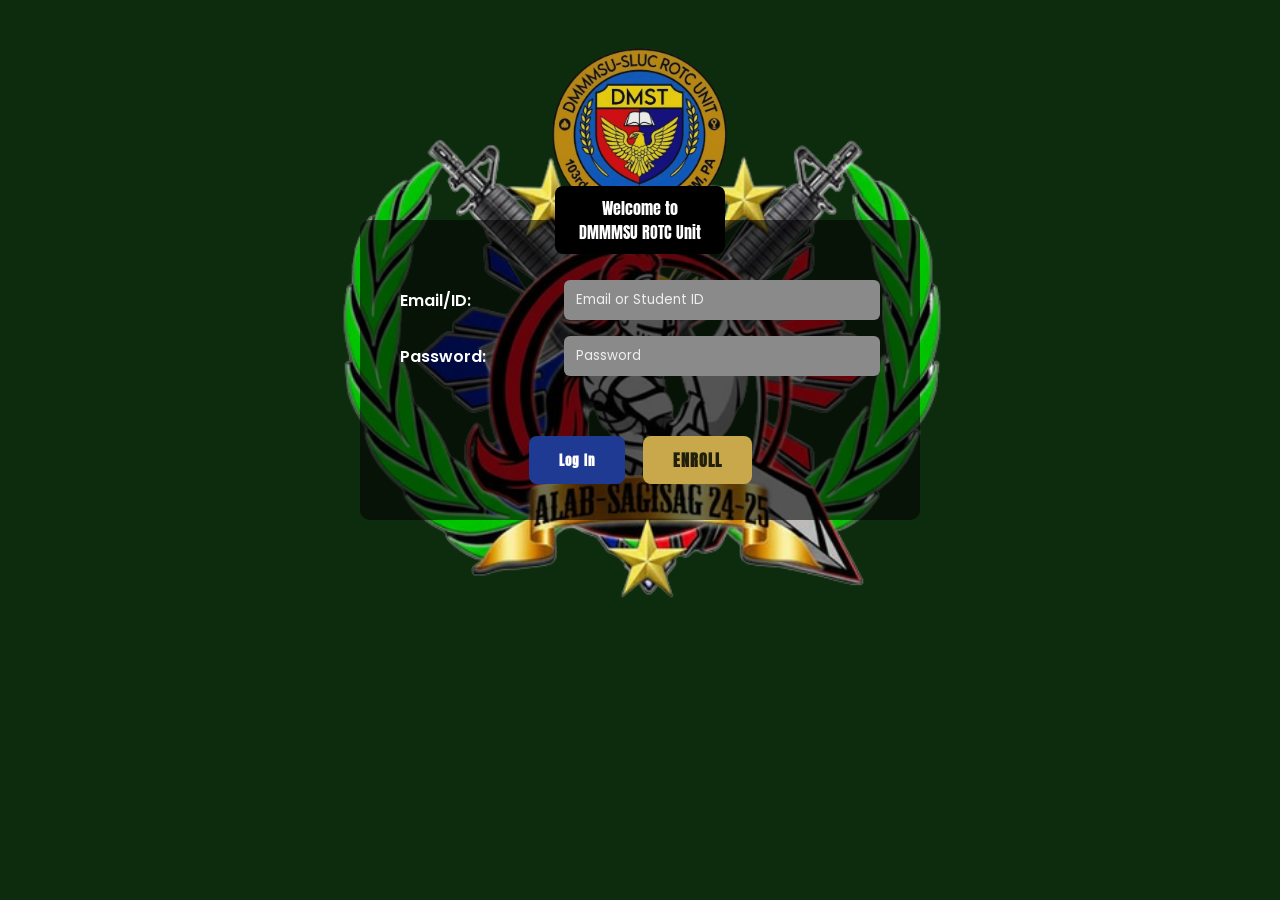
<file: student-about.html>
<!DOCTYPE html>
<html lang="en">
<head>
<meta charset="UTF-8">
<meta name="viewport" content="width=device-width, initial-scale=1.0">
<title>About Us — DMMMSU SLUC ROTC Unit</title>
<link rel="icon" href="assets/img/dmst-seal.png">
<link rel="stylesheet" href="assets/css/style.css">
</head>
<body>
<div class="dash">
  <aside class="sidebar">
    <div>
      <nav>
        <a href="student-home.html"><span class="icon">🏠</span>HOME</a>
        <a href="student-attendance.html"><span class="icon">📅</span>ATTENDANCE</a>
        <a href="student-profile.html"><span class="icon">👤</span>PROFILE</a>
        <a href="student-about.html" class="active"><span class="icon">ℹ️</span>ABOUT US</a>
      </nav>
    </div>
    <div class="sidebar-footer">
      © JUHAIR D. MORAD<br>BSCS STUDENT<br><br>
      <a href="#" id="logout-link" class="btn-logout">Log Out</a>
    </div>
  </aside>

  <div class="dash-main">
    <header class="dash-header">
      <img src="assets/img/dmst-seal.png" alt="seal">
      <h1>DMMMSU SLUC ROTC UNIT</h1>
    </header>

    <main class="content">
      <h2 class="page-title">ABOUT US</h2>
      <div class="panel on-white">
        <p style="text-align:center;font-weight:700;">
          DON MARIANO MARCOS MEMORIAL STATE UNIVERSITY-<br>
          SOUTH LA UNION CAMPUS<br>
          RESERVE OFFICER TRAINING CORPS (ROTC)
        </p>
        <p style="margin-top:14px;">
          103rd CDC, 1RCDG, RESCOM, PA. Committed to training disciplined, patriotic,
          and leadership-driven cadets.
        </p>
        <p style="margin-top:14px;">System developed by <a href="https://www.facebook.com/Dylan031706" target="_blank" rel="noopener" style="color:var(--navy);font-weight:700;text-decoration:underline;">Juhair D. Morad</a> — BSCS Student</p>
      </div>
    </main>
  </div>
</div>

<script src="assets/js/api.js"></script>
<script>
ROTC.requireRole("student");
document.getElementById("logout-link").addEventListener("click", (e) => {
  e.preventDefault();
  ROTC.clearSession();
  window.location.href = "login.html";
});
</script>
</body>
</html>
</file>
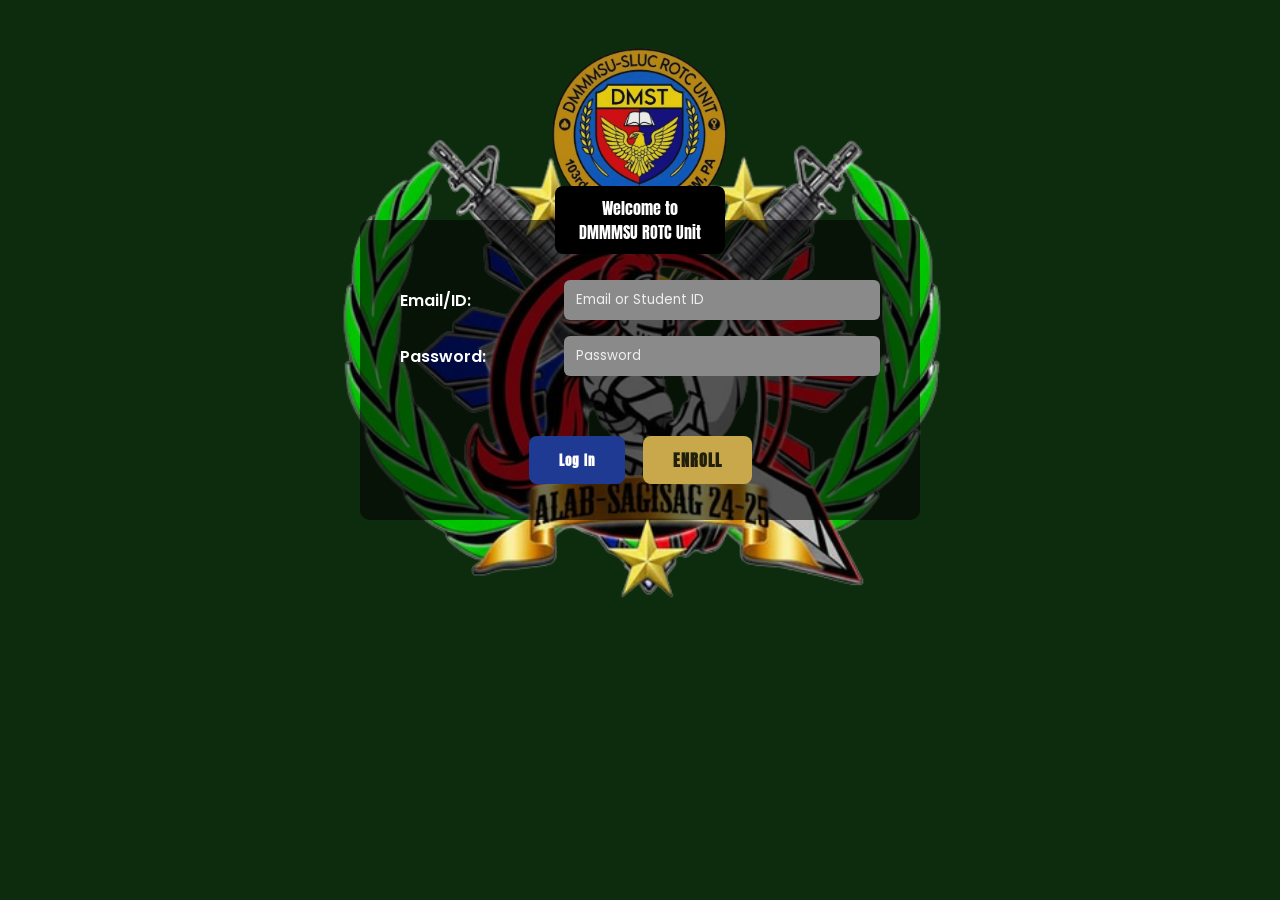
<file: student-home.html>
<!DOCTYPE html>
<html lang="en">
<head>
<meta charset="UTF-8">
<meta name="viewport" content="width=device-width, initial-scale=1.0">
<title>Home — DMMMSU SLUC ROTC Unit</title>
<link rel="icon" href="assets/img/dmst-seal.png">
<link rel="stylesheet" href="assets/css/style.css">
</head>
<body>
<div class="dash">
  <aside class="sidebar">
    <div>
      <nav>
        <a href="student-home.html" class="active"><span class="icon">🏠</span>HOME</a>
        <a href="student-attendance.html"><span class="icon">📅</span>ATTENDANCE</a>
        <a href="student-profile.html"><span class="icon">👤</span>PROFILE</a>
        <a href="student-about.html"><span class="icon">ℹ️</span>ABOUT US</a>
      </nav>
    </div>
    <div class="sidebar-footer">
      © JUHAIR D. MORAD<br>BSCS STUDENT<br><br>
      <a href="#" id="logout-link" class="btn-logout">Log Out</a>
    </div>
  </aside>

  <div class="dash-main">
    <header class="dash-header">
      <img src="assets/img/dmst-seal.png" alt="seal">
      <h1>DMMMSU SLUC ROTC UNIT</h1>
    </header>

    <main class="content">
      <h2 class="page-title">HOME PAGE</h2>
      <div class="announcement-box">
        <h3>ANNOUNCEMENT</h3>
        <div id="announcements">Loading announcements…</div>
      </div>
    </main>
  </div>
</div>

<script src="assets/js/api.js"></script>
<script>
const user = ROTC.requireRole("student");

document.getElementById("logout-link").addEventListener("click", (e) => {
  e.preventDefault();
  ROTC.clearSession();
  window.location.href = "login.html";
});

(async () => {
  const box = document.getElementById("announcements");
  try {
    const items = await ROTC.getAnnouncements();
    if (!items || !items.length) {
      box.innerHTML = "<p class='small-note'>No announcements yet.</p>";
      return;
    }
    box.innerHTML = items.map(a => `
      <div class="announcement-item">
        <div class="meta">${a.date || ""}</div>
        <strong>${a.title || ""}</strong>
        <p>${a.body || ""}</p>
      </div>
    `).join("");
  } catch (err) {
    box.innerHTML = `<p class='small-note'>${err.message}</p>`;
  }
})();
</script>
</body>
</html>
</file>
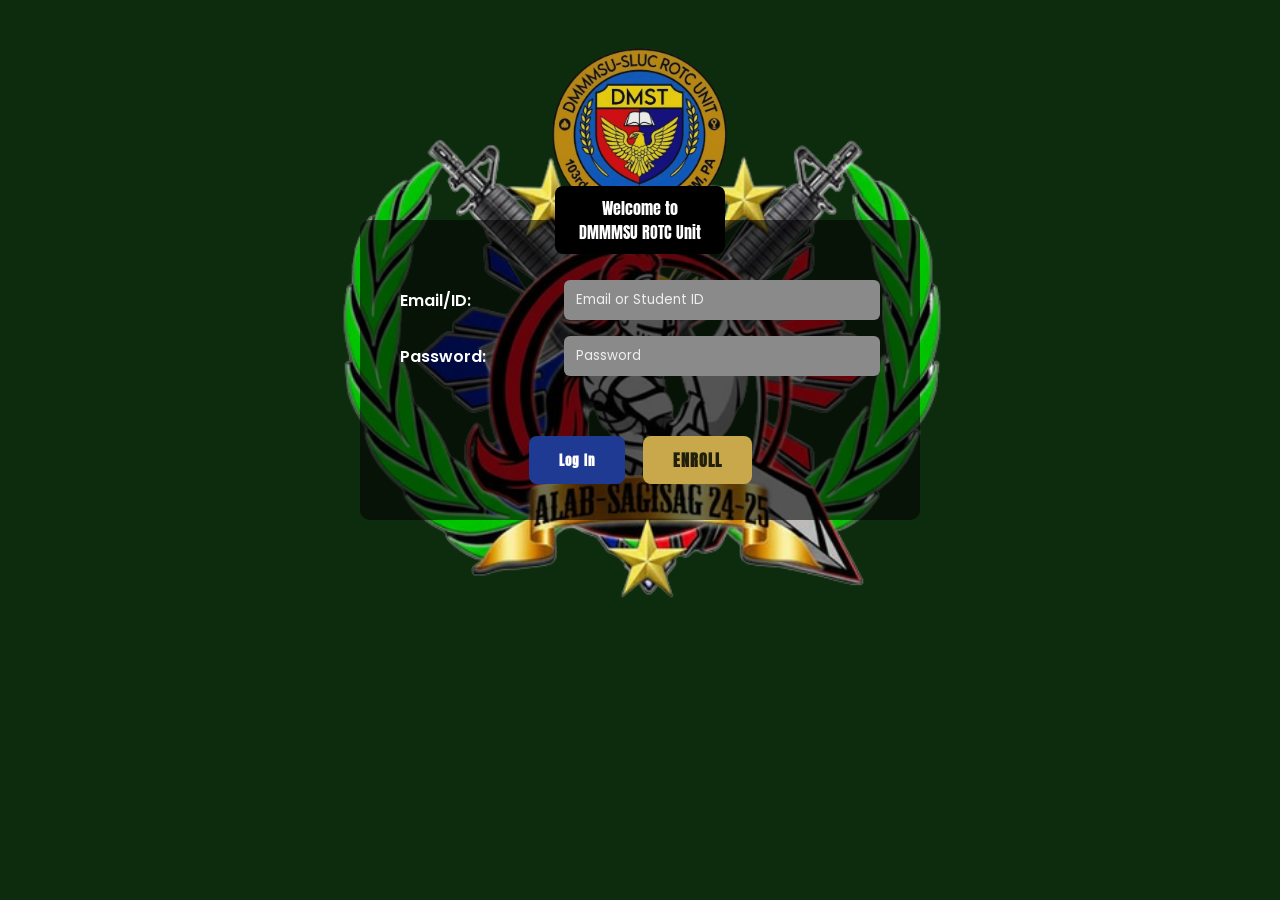
<file: student-profile.html>
<!DOCTYPE html>
<html lang="en">
<head>
<meta charset="UTF-8">
<meta name="viewport" content="width=device-width, initial-scale=1.0">
<title>Profile — DMMMSU SLUC ROTC Unit</title>
<link rel="icon" href="assets/img/dmst-seal.png">
<link rel="stylesheet" href="assets/css/style.css">
</head>
<body>
<div class="dash">
  <aside class="sidebar">
    <div>
      <nav>
        <a href="student-home.html"><span class="icon">🏠</span>HOME</a>
        <a href="student-attendance.html"><span class="icon">📅</span>ATTENDANCE</a>
        <a href="student-profile.html" class="active"><span class="icon">👤</span>PROFILE</a>
        <a href="student-about.html"><span class="icon">ℹ️</span>ABOUT US</a>
      </nav>
    </div>
    <div class="sidebar-footer">
      © JUHAIR D. MORAD<br>BSCS STUDENT<br><br>
      <a href="#" id="logout-link" class="btn-logout">Log Out</a>
    </div>
  </aside>

  <div class="dash-main">
    <header class="dash-header">
      <img src="assets/img/dmst-seal.png" alt="seal">
      <h1>DMMMSU SLUC ROTC UNIT</h1>
    </header>

    <main class="content">
      <h2 class="page-title">PROFILE PAGE</h2>

      <div class="profile-grid">
        <div>
          <div class="profile-photo-card">
            <div class="avatar" id="avatar">
              <svg viewBox="0 0 24 24"><path d="M12 12c2.7 0 4.8-2.1 4.8-4.8S14.7 2.4 12 2.4 7.2 4.5 7.2 7.2 9.3 12 12 12zm0 2.4c-3.2 0-9.6 1.6-9.6 4.8v2.4h19.2v-2.4c0-3.2-6.4-4.8-9.6-4.8z"/></svg>
            </div>
            <input type="file" id="photo-input" accept="image/*" class="hidden">
            <button class="btn btn-primary" id="edit-photo-btn" style="background:var(--navy);border-radius:6px;">EDIT PHOTO</button>
          </div>

          <div class="grade-card">
            <h4>Grade</h4>
            <div class="grade-row"><span>Military Science 1</span><span class="grade-pill" id="ms1">—</span></div>
            <div class="grade-row"><span>Military Science 2</span><span class="grade-pill" id="ms2">—</span></div>
          </div>
        </div>

        <div class="detail-card">
          <h3 style="color:var(--gold-dark);margin-bottom:16px;">PROFILE DETAIL</h3>
          <form id="profile-form">
            <div class="detail-row"><label>NAME:</label><input id="p-name" disabled></div>
            <div class="detail-row"><label>BIRTHDAY:</label><input id="p-birthday" type="date" disabled></div>
            <div class="detail-row"><label>COURSE:</label><input id="p-course" disabled></div>
            <div class="detail-row"><label>ADDRESS:</label><input id="p-address" disabled></div>
            <div class="detail-row"><label>CP#:</label><input id="p-cp" disabled></div>
            <div class="detail-row"><label>PARENT:</label><input id="p-parent" disabled></div>
            <div class="detail-row"><label>BLOOD TYPE:</label><input id="p-blood" disabled></div>
            <div class="detail-row"><label>Email:</label><input id="p-email" disabled></div>
            <div class="detail-row"><label>ID:</label><input id="p-id" disabled></div>
            <div class="detail-row"><label>PASSWORD:</label><input id="p-password" type="password" value="**********" disabled></div>
            <div style="text-align:right;">
              <button type="button" class="btn-save" id="edit-toggle">EDIT INFO</button>
            </div>
          </form>
        </div>
      </div>
    </main>
  </div>
</div>

<script src="assets/js/api.js"></script>
<script>
const user = ROTC.requireRole("student");

document.getElementById("logout-link").addEventListener("click", (e) => {
  e.preventDefault();
  ROTC.clearSession();
  window.location.href = "login.html";
});

const fields = ["name","birthday","course","address","cp","parent","blood","email","id"];

async function loadProfile() {
  try {
    const p = await ROTC.getProfile(user.id);
    fields.forEach(f => {
      const el = document.getElementById("p-" + f);
      if (el && p[f] !== undefined) el.value = p[f];
    });
    document.getElementById("ms1").textContent = p.ms1 || "—";
    document.getElementById("ms2").textContent = p.ms2 || "—";
    if (p.photoUrl) {
      document.getElementById("avatar").innerHTML = `<img src="${p.photoUrl}" alt="photo">`;
    }
  } catch (err) {
    alert(err.message);
  }
}
loadProfile();

let editing = false;
document.getElementById("edit-toggle").addEventListener("click", async () => {
  editing = !editing;
  fields.forEach(f => {
    if (f === "id" || f === "email") return; // not editable
    document.getElementById("p-" + f).disabled = !editing;
  });
  const btn = document.getElementById("edit-toggle");
  if (editing) {
    btn.textContent = "SAVE";
  } else {
    btn.textContent = "EDIT INFO";
    // save
    const payload = { id: user.id };
    fields.forEach(f => payload[f] = document.getElementById("p-" + f).value);
    try {
      await ROTC.updateProfile(payload);
    } catch (err) {
      alert(err.message);
    }
  }
});

document.getElementById("edit-photo-btn").addEventListener("click", () => {
  document.getElementById("photo-input").click();
});
document.getElementById("photo-input").addEventListener("change", async (e) => {
  const file = e.target.files[0];
  if (!file) return;
  const reader = new FileReader();
  reader.onload = async () => {
    document.getElementById("avatar").innerHTML = `<img src="${reader.result}" alt="photo">`;
    try {
      await ROTC.updateProfile({ id: user.id, photoBase64: reader.result });
    } catch (err) {
      alert(err.message);
    }
  };
  reader.readAsDataURL(file);
});
</script>
</body>
</html>
</file>
<file: assets/css/style.css>
/* =========================================================
   DMMMSU SLUC ROTC UNIT — shared stylesheet
   ========================================================= */
@import url('https://fonts.googleapis.com/css2?family=Anton&family=Poppins:wght@400;500;600;700&display=swap');

:root{
  --dark-green:#0d2b0d;
  --gray:#7d7d7d;
  --gray-dark:#5c5c5c;
  --gold:#c9a84c;
  --gold-dark:#a88c33;
  --navy:#1f3a93;
  --navy-dark:#162a6e;
  --red:#c0392b;
  --green-ok:#1e6b2e;
  --light-bg:#f2f2f2;
  --card-bg:#d9d9d9;
  --text-dark:#1a1a1a;
  --radius:10px;
}

*{box-sizing:border-box;margin:0;padding:0;}

body{
  font-family:'Poppins',sans-serif;
  color:var(--text-dark);
  background:var(--light-bg);
}

h1,h2,h3,.display{
  font-family:'Anton',sans-serif;
  letter-spacing:.5px;
  text-transform:uppercase;
}

a{text-decoration:none;color:inherit;}
button{font-family:inherit;cursor:pointer;border:none;}
input,select,textarea{font-family:inherit;}

/* ---------- Top header (public pages) ---------- */
.topbar{
  background:var(--dark-green);
  color:#fff;
  display:flex;
  align-items:center;
  justify-content:space-between;
  padding:18px 32px;
}
.topbar h1{font-size:1.8rem;}
.topbar-actions{display:flex;align-items:center;gap:22px;}
.topbar-actions a{font-weight:600;font-size:1.05rem;}
.btn-enroll{
  background:var(--gold);
  color:#20200b;
  font-weight:700;
  padding:10px 22px;
  border-radius:8px;
  font-family:'Anton',sans-serif;
  letter-spacing:1px;
}
.btn-enroll:hover{background:var(--gold-dark);}

/* ---------- Landing / hero ---------- */
.hero{
  display:flex;
  min-height:calc(100vh - 78px);
}
.hero-panel{
  flex:1;
  background:var(--gray);
  color:#fff;
  border-radius:0 0 24px 0;
  padding:56px 48px;
  display:flex;
  flex-direction:column;
  align-items:center;
  text-align:center;
  gap:8px;
}
.hero-logos{display:flex;gap:24px;align-items:center;margin-bottom:8px;}
.hero-logos img{height:150px;width:auto;}
.hero-panel h2{font-size:1.6rem;line-height:1.4;}
.hero-panel .sub{margin-top:14px;font-size:.95rem;line-height:1.7;}
.hero-side{
  flex:0 0 38%;
  display:flex;
  align-items:center;
  justify-content:center;
  padding:32px;
}
.hero-side .tagline{
  color:var(--gold);
  font-family:'Anton',sans-serif;
  font-size:2.4rem;
  text-align:center;
  line-height:1.5;
}

/* ---------- Auth pages (login / enroll) ---------- */
.auth-page{
  min-height:100vh;
  background:var(--dark-green) center/cover no-repeat;
  display:flex;
  flex-direction:column;
  align-items:center;
  padding:40px 16px 60px;
  position:relative;
}
.auth-page .seal{height:190px;margin-bottom:-10px;position:relative;z-index:2;}
.auth-card{
  background:rgba(0,0,0,.55);
  border-radius:var(--radius);
  padding:36px 40px;
  width:100%;
  max-width:560px;
  position:relative;
  z-index:2;
  color:#fff;
}
.auth-card .card-title{
  background:#000;
  display:inline-block;
  padding:10px 24px;
  border-radius:8px;
  text-align:center;
  font-family:'Anton',sans-serif;
  margin:-70px auto 26px;
  display:block;
  width:max-content;
}
.form-row{
  display:flex;
  align-items:center;
  gap:14px;
  margin-bottom:16px;
}
.form-row label{width:150px;flex:0 0 150px;font-weight:600;}
.form-row input, .form-row select{
  flex:1;
  padding:10px 12px;
  border-radius:6px;
  border:none;
  background:#8a8a8a;
  color:#fff;
}
.form-row input::placeholder{color:#eee;}
.auth-actions{
  display:flex;
  justify-content:center;
  gap:18px;
  margin-top:22px;
}
.btn{
  padding:12px 30px;
  border-radius:8px;
  font-weight:700;
  font-family:'Anton',sans-serif;
  letter-spacing:1px;
}
.btn-primary{background:var(--navy);color:#fff;}
.btn-primary:hover{background:var(--navy-dark);}
.btn-gold{background:var(--gold);color:#20200b;}
.btn-gold:hover{background:var(--gold-dark);}
.btn-text{background:transparent;color:#fff;font-size:1.1rem;}
.notice-box{
  position:fixed;
  right:26px;
  bottom:26px;
  background:#000;
  color:#fff;
  padding:20px 24px;
  border-radius:var(--radius);
  max-width:260px;
  text-align:center;
}
.form-msg{min-height:22px;text-align:center;font-weight:600;margin-top:10px;}
.form-msg.error{color:#ff8b7d;}
.form-msg.ok{color:#8bffa1;}

/* ---------- Dashboard layout (student & admin) ---------- */
.dash{
  display:flex;
  min-height:100vh;
}
.dash-main{flex:1;display:flex;flex-direction:column;}
.dash-header{
  background:var(--dark-green);
  color:#fff;
  display:flex;
  align-items:center;
  gap:18px;
  padding:14px 32px;
}
.dash-header img{height:64px;}
.dash-header h1{font-size:1.6rem;}
.sidebar{
  width:280px;
  background:var(--gray);
  display:flex;
  flex-direction:column;
  justify-content:space-between;
}
.sidebar nav{display:flex;flex-direction:column;}
.sidebar a{
  display:flex;
  align-items:center;
  gap:16px;
  padding:20px 22px;
  color:#000;
  font-family:'Anton',sans-serif;
  font-size:1.2rem;
  border-bottom:1px solid rgba(0,0,0,.08);
}
.sidebar a .icon{
  width:42px;height:42px;border-radius:50%;
  background:#fff;
  display:flex;align-items:center;justify-content:center;
  font-size:1.3rem;
}
.sidebar a.active{background:var(--gold);}
.sidebar-footer{
  text-align:center;
  padding:18px;
  border-top:2px solid #000;
  font-size:.85rem;
}
.btn-logout{
  display:inline-block;
  margin-top:10px;
  background:var(--red);
  color:#fff;
  padding:8px 22px;
  border-radius:6px;
  font-weight:700;
  font-family:'Anton',sans-serif;
  letter-spacing:1px;
}
.btn-logout:hover{opacity:.85;}
.content{padding:32px 40px;flex:1;}
.content h2.page-title{font-size:2.2rem;margin-bottom:18px;}
.panel{
  background:var(--card-bg);
  border-radius:var(--radius);
  padding:24px;
  margin-bottom:26px;
}
.panel h3{color:var(--gold-dark);margin-bottom:16px;font-size:1.3rem;}
.panel.on-white{background:#e2e2e2;}

/* Buttons for dashboard */
.btn-view{background:var(--navy);color:#fff;padding:8px 18px;border-radius:6px;font-weight:600;}
.btn-approve{background:var(--navy);color:#fff;padding:6px 16px;border-radius:6px;font-weight:700;opacity:.55;}
.btn-decline{background:var(--green-ok);color:#fff;padding:6px 16px;border-radius:6px;font-weight:700;opacity:.55;}
.btn-approve.is-active,.btn-decline.is-active{
  opacity:1;
  box-shadow:0 0 0 3px rgba(0,0,0,.25) inset, 0 0 0 2px #fff;
}
.btn-delete{background:var(--red);color:#fff;padding:6px 16px;border-radius:6px;font-weight:700;}
.status-badge{
  display:inline-block;padding:4px 12px;border-radius:12px;font-weight:700;font-size:.8rem;
  color:#fff;background:#888;
}
.status-badge.status-approved{background:var(--green-ok);}
.status-badge.status-declined{background:var(--red);}
.status-badge.status-pending{background:var(--gold-dark);color:#20200b;}
.btn-discard{background:transparent;border:2px solid var(--red);color:var(--red);padding:8px 20px;border-radius:6px;font-weight:700;}
.btn-save{background:var(--navy);color:#fff;padding:8px 20px;border-radius:6px;font-weight:700;}

/* table */
table{width:100%;border-collapse:collapse;}
thead th{
  background:#000;color:#fff;padding:8px 12px;text-align:left;
  border-radius:6px;font-size:.85rem;
}
tbody td{padding:10px 12px;border-bottom:1px solid #bbb;font-size:.9rem;background:#e9e9e9;}
tbody tr:hover td{background:#fff;}
.table-scroll{overflow-x:auto;}
.table-actions{display:flex;gap:10px;justify-content:flex-end;margin:10px 0;}

/* Profile page */
.profile-grid{display:flex;gap:28px;flex-wrap:wrap;}
.profile-photo-card{
  background:var(--card-bg);border-radius:var(--radius);padding:22px;
  width:300px;text-align:center;
}
.avatar{
  width:180px;height:180px;border-radius:50%;background:#000;
  display:flex;align-items:center;justify-content:center;margin:0 auto 16px;
  overflow:hidden;
}
.avatar img{width:100%;height:100%;object-fit:cover;}
.avatar svg{width:60%;height:60%;fill:#fff;}
.grade-card{background:var(--gray);border-radius:var(--radius);padding:18px;margin-top:18px;width:300px;}
.grade-card h4{color:var(--green-ok);font-family:'Anton',sans-serif;font-size:1.4rem;margin-bottom:10px;}
.grade-row{display:flex;justify-content:space-between;align-items:center;margin-bottom:10px;}
.grade-pill{background:#3a3a3a;color:#fff;padding:4px 22px;border-radius:14px;}
.detail-card{background:var(--card-bg);border-radius:var(--radius);padding:24px;flex:1;min-width:340px;}
.detail-row{display:flex;align-items:center;gap:10px;margin-bottom:14px;}
.detail-row label{width:120px;font-weight:700;}
.detail-row span, .detail-row input{
  flex:1;background:#a6a6a6;border-radius:6px;padding:8px 12px;color:#fff;border:none;
}
.detail-row input:disabled{opacity:.85;}

/* Attendance */
.qr-box{display:flex;flex-direction:column;gap:12px;align-items:flex-start;}
.qr-result{display:flex;flex-wrap:wrap;gap:24px;align-items:flex-start;margin-top:16px;}
#qr-reader{width:320px;max-width:100%;}
.cam-btn{
  background:var(--navy);color:#fff;padding:14px 26px;border-radius:10px;
  font-weight:700;font-size:1.05rem;width:280px;text-align:center;
}
.cam-btn:hover{background:var(--navy-dark);}

/* Announcement */
.announcement-box{
  background:var(--card-bg);border-radius:var(--radius);padding:20px;min-height:320px;
}
.announcement-box h3{
  color:var(--gold-dark);font-size:2rem;margin-bottom:14px;
}
.announcement-item{background:#fff;border-radius:8px;padding:14px 18px;margin-bottom:12px;}
.announcement-item .meta{font-size:.75rem;color:#666;margin-bottom:4px;}

/* misc */
.hidden{display:none !important;}
.small-note{font-size:.8rem;color:#444;}
.flex-between{display:flex;justify-content:space-between;align-items:center;}
.loading{opacity:.6;pointer-events:none;}

@media(max-width:900px){
  .hero{flex-direction:column;}
  .dash{flex-direction:column;}
  .sidebar{width:100%;flex-direction:row;overflow-x:auto;}
  .sidebar nav{flex-direction:row;}
  .sidebar-footer{display:none;}
  .form-row{flex-direction:column;align-items:flex-start;}
  .form-row label{width:auto;}
}
</file>
